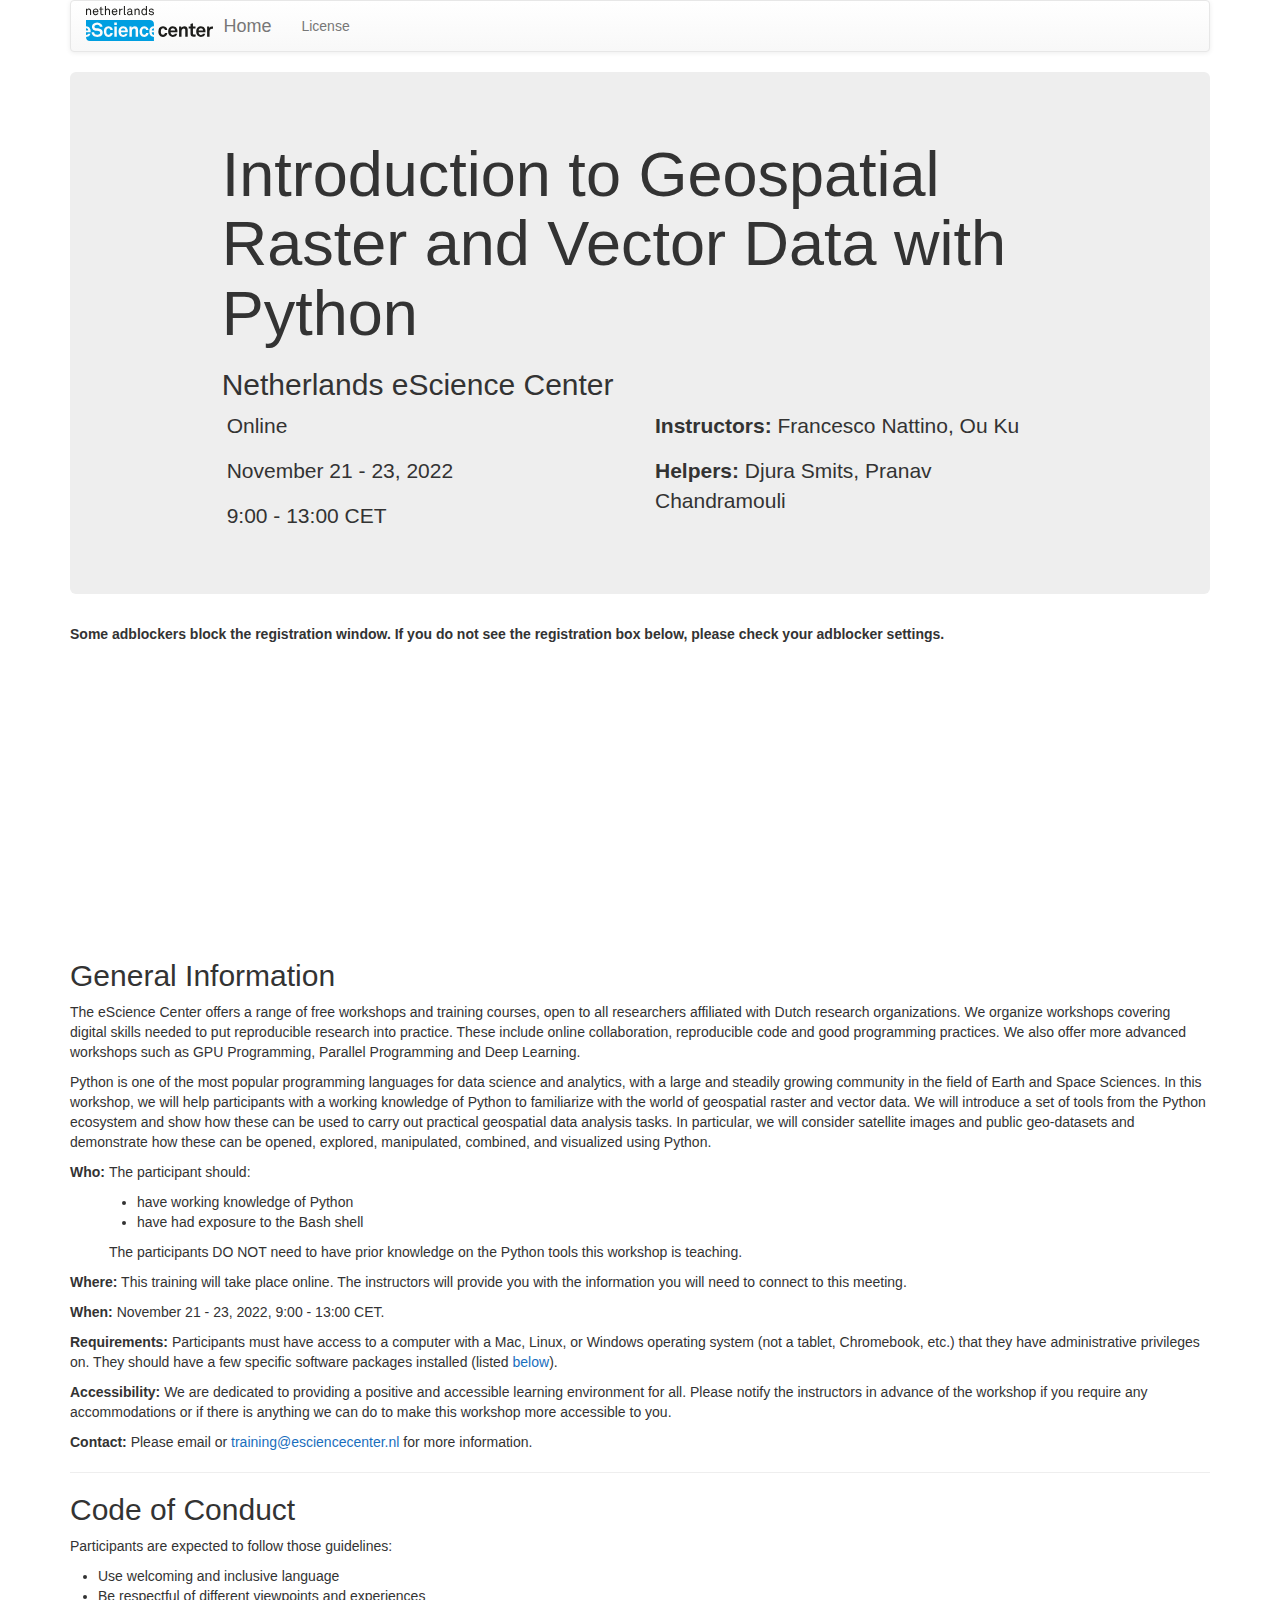
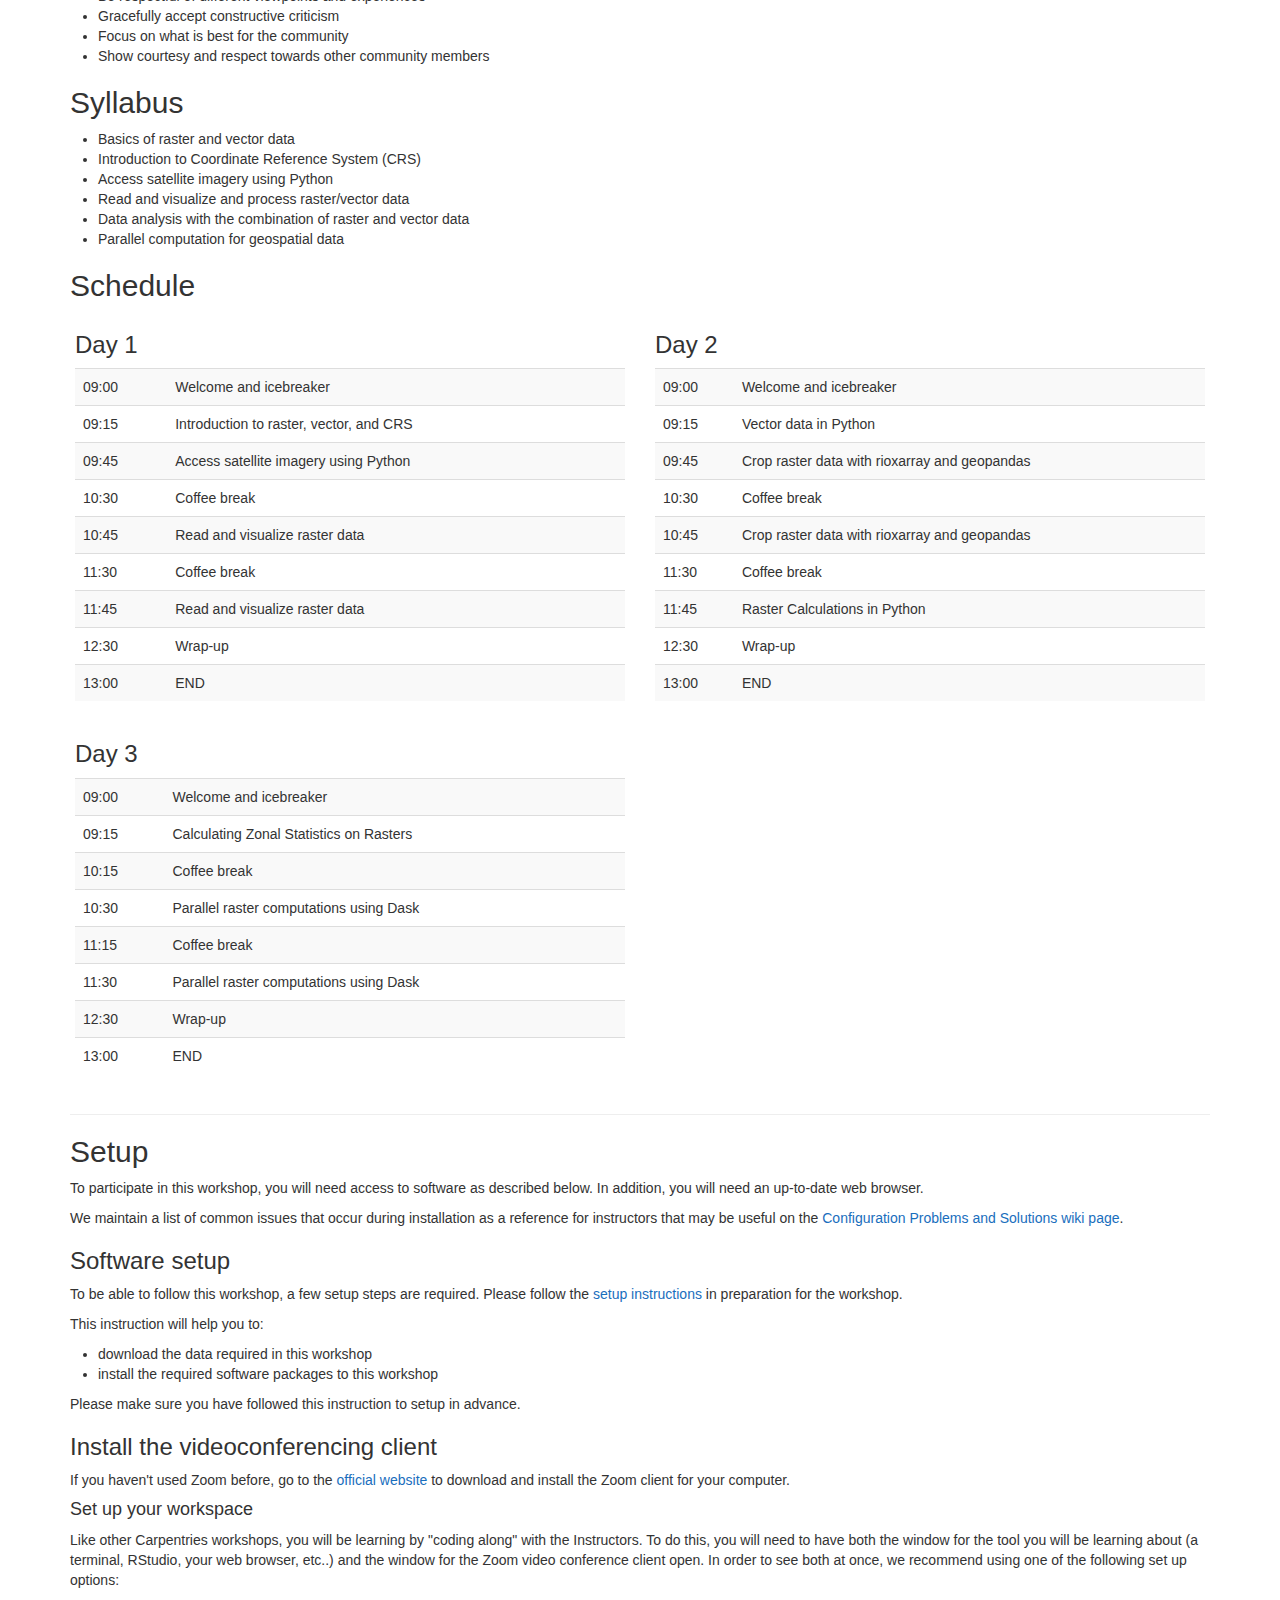
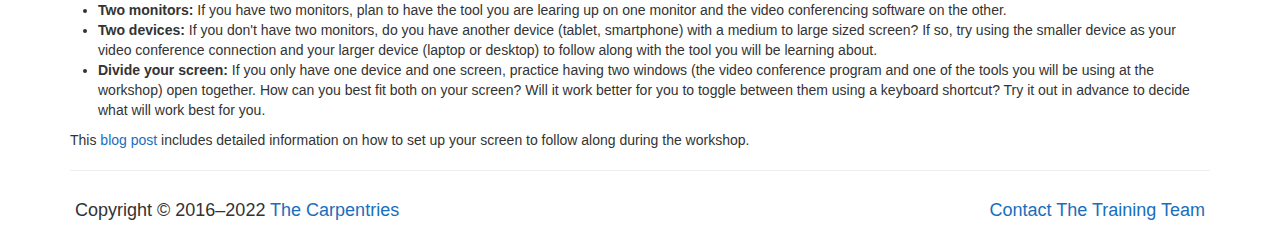
<file: index.html>
<!doctype html>
<html lang="en">
  <head>

    <meta name="slug" content="2022-11-21-dc-geospatial" />
    <meta name="startdate" content="2022-11-20T23:00:00Z" />
    <meta name="enddate" content="2022-11-22T23:00:00Z" />
    <meta name="humandate" content="November 21 - 23, 2022" />
    <meta name="country" content="NA" />
    <meta name="venue" content="Netherlands eScience Center (online)" />
    <meta name="address" content="online" />
    <meta name="latlng" content="NA,NA" />
    <meta name="language" content="" />
    <meta name="eventbrite" content="" />
    <meta name="instructor" content="Francesco Nattino, Ou Ku" />
    <meta name="helper" content="Djura Smits, Pranav Chandramouli" />
    <meta name="contact" content="training@esciencecenter.nl" />
    <meta name="carpentry" content="ds" />

    <!-- meta "search-domain" used for google site search function google_search() -->
    <meta name="search-domain" value="">

    

    <meta charset="utf-8">
    <meta http-equiv="X-UA-Compatible" content="IE=edge">
    <meta http-equiv="last-modified" content="2022-11-09 10:31:23 +0000">
    <meta name="viewport" content="width=device-width, initial-scale=1">
    <link rel="stylesheet" type="text/css" href="./assets/css/bootstrap.css" />

    <link rel="stylesheet" type="text/css" href="./assets/css/bootstrap-theme.css" />
    <link rel="stylesheet" type="text/css" href="./assets/css/lesson.css" />

    





    <!-- Favicons for everyone -->
    <link rel="apple-touch-icon-precomposed" sizes="57x57" href="./assets/favicons/ds/apple-touch-icon-57x57.png" />
    <link rel="apple-touch-icon-precomposed" sizes="114x114" href="./assets/favicons/ds/apple-touch-icon-114x114.png" />
    <link rel="apple-touch-icon-precomposed" sizes="72x72" href="./assets/favicons/ds/apple-touch-icon-72x72.png" />
    <link rel="apple-touch-icon-precomposed" sizes="144x144" href="./assets/favicons/ds/apple-touch-icon-144x144.png" />
    <link rel="apple-touch-icon-precomposed" sizes="60x60" href="./assets/favicons/ds/apple-touch-icon-60x60.png" />
    <link rel="apple-touch-icon-precomposed" sizes="120x120" href="./assets/favicons/ds/apple-touch-icon-120x120.png" />
    <link rel="apple-touch-icon-precomposed" sizes="76x76" href="./assets/favicons/ds/apple-touch-icon-76x76.png" />
    <link rel="apple-touch-icon-precomposed" sizes="152x152" href="./assets/favicons/ds/apple-touch-icon-152x152.png" />
    <link rel="icon" type="image/png" href="./assets/favicons/ds/favicon-196x196.png" sizes="196x196" />
    <link rel="icon" type="image/png" href="./assets/favicons/ds/favicon-96x96.png" sizes="96x96" />
    <link rel="icon" type="image/png" href="./assets/favicons/ds/favicon-32x32.png" sizes="32x32" />
    <link rel="icon" type="image/png" href="./assets/favicons/ds/favicon-16x16.png" sizes="16x16" />
    <link rel="icon" type="image/png" href="./assets/favicons/ds/favicon-128.png" sizes="128x128" />
    <meta name="application-name" content="Digital Skills - Introduction to Geospatial Raster and Vector Data with Python"/>
    <meta name="msapplication-TileColor" content="#FFFFFF" />
    <meta name="msapplication-TileImage" content="./assets/favicons/ds/mstile-144x144.png" />
    <meta name="msapplication-square70x70logo" content="./assets/favicons/ds/mstile-70x70.png" />
    <meta name="msapplication-square150x150logo" content="./assets/favicons/ds/mstile-150x150.png" />
    <meta name="msapplication-wide310x150logo" content="./assets/favicons/ds/mstile-310x150.png" />
    <meta name="msapplication-square310x310logo" content="./assets/favicons/ds/mstile-310x310.png" />


    <!-- HTML5 shim and Respond.js for IE8 support of HTML5 elements and media queries -->
    <!-- WARNING: Respond.js doesn't work if you view the page via file:// -->
    <!--[if lt IE 9]>
	<script src="https://oss.maxcdn.com/html5shiv/3.7.2/html5shiv.min.js"></script>
	<script src="https://oss.maxcdn.com/respond/1.4.2/respond.min.js"></script>
	<![endif]-->
    <title>Netherlands eScience Center: November 21 - 23, 2022</title>
  </head>
  <body>
    <div class="container">
      

















  
  











<nav class="navbar navbar-default">
  <div class="container-fluid">
    <div class="navbar-header">
      <button type="button" class="navbar-toggle collapsed" data-toggle="collapse" data-target="#bs-example-navbar-collapse-1" aria-expanded="false">
        <span class="sr-only">Toggle navigation</span>
        <span class="icon-bar"></span>
        <span class="icon-bar"></span>
        <span class="icon-bar"></span>
      </button>

      
      <a href="https://www.esciencecenter.nl/" class="pull-left">
        <img class="navbar-logo" src="./assets/img/netherlands-escience-center-logo-RGB.svg" alt="The Netherlands eScience Center logo" />
      </a>
      

      
      <a class="navbar-brand" href="./">Home</a>

    </div>
    <div class="collapse navbar-collapse" id="bs-example-navbar-collapse-1">
      <ul class="nav navbar-nav">

	
        

        

	
	

	
        
        <li><a href="https://esciencecenter-digital-skills.github.io/license">License</a></li>
        
      </ul>
    </div>
  </div>
</nav>

      






<div class="jumbotron">
  <div class="row">
    <div class="col-md-10 col-md-offset-1">
      
      <h1>Introduction to Geospatial Raster and Vector Data with Python</h1>
      
      <h2>Netherlands eScience Center</h2>
      <div class="row">
        <div class="col-md-6">
          
          <p>Online</p>
          
          <p>November 21 - 23, 2022</p>
          <p>9:00 - 13:00 CET</p>
        </div>
        <div class="col-md-6">
          <p>
          <strong>Instructors:</strong>
          
          Francesco Nattino, Ou Ku
          
          </p>
          
          <p>
          <strong>Helpers:</strong>
          Djura Smits, Pranav Chandramouli
          </p>
          
        </div>
      </div>
    </div>
  </div>
</div>


<p><strong>Some adblockers block the registration window. If you do not see the
  registration box below, please check your adblocker settings.</strong></p>
<iframe src="https://www.eventbrite.com/tickets-external?eid=438879358977&amp;ref=etckt" frameborder="0" width="100%" height="280px" scrolling="auto">
</iframe>

<h2 id="general">General Information</h2>

<p>The eScience Center offers a range of free workshops and training courses, open to all researchers affiliated with Dutch research organizations. We organize workshops covering digital skills needed to put reproducible research into practice. These include online collaboration, reproducible code and good programming practices. We also offer more advanced workshops such as GPU Programming, Parallel Programming and Deep Learning.</p>

<p>Python is one of the most popular programming languages for data science and analytics, with a large and steadily growing community in the field of Earth and Space Sciences. In this workshop, we will help participants with a working knowledge of Python to familiarize with the world of geospatial raster and vector data. We will introduce a set of tools from the Python ecosystem and show how these can be used to carry out practical geospatial data analysis tasks. In particular, we will consider satellite images and public geo-datasets and demonstrate how these can be opened, explored, manipulated, combined, and visualized using Python.</p>

<div style="display: flex"><div>
     <strong>Who:&nbsp;</strong>
     </div>
     <div>
    <p>The participant should:</p>
    <ul>
      <li>have working knowledge of Python</li>
      <li>have had exposure to the Bash shell</li>
    </ul>

    <p>The participants DO NOT need to have prior knowledge on the Python tools this workshop is teaching.</p>
  </div></div>

<p id="where">
  <strong>Where:</strong> This training will take place online.
  The instructors will provide you with the information you will need to connect to this meeting.
</p>

<p id="when">
  <strong>When:</strong>
  
    November 21 - 23, 2022, 9:00 - 13:00 CET.
  
</p>

<p id="requirements">
  <strong>Requirements:</strong>
  
    Participants must have access to a computer with a
    Mac, Linux, or Windows operating system (not a tablet, Chromebook, etc.) that they have administrative privileges on.
  
  They should have a few specific software packages installed (listed <a href="#setup">below</a>).
</p>

<p id="accessibility">
  <strong>Accessibility:</strong>

  We are dedicated to providing a positive and accessible learning environment for all. Please
  notify the instructors in advance of the workshop if you require any accommodations or if there is
  anything we can do to make this workshop more accessible to you.
</p>

<p id="contact">
  <strong>Contact:</strong>
  Please email
  
  
  
  or
  
  <a href="mailto:training@esciencecenter.nl">training@esciencecenter.nl</a>
  
  
  for more information.
</p>

<hr />

<h2 id="code-of-conduct">Code of Conduct</h2>

<p>
Participants are expected to follow those guidelines:
<ul>
  <li>Use welcoming and inclusive language</li>
  <li>Be respectful of different viewpoints and experiences</li>
  <li>Gracefully accept constructive criticism</li>
  <li>Focus on what is best for the community</li>
  <li>Show courtesy and respect towards other community members</li>
</ul>
</p>

<h2 id="syllabus">Syllabus</h2>
<ul>
  <li>Basics of raster and vector data</li>
  <li>Introduction to Coordinate Reference System (CRS)</li>
  <li>Access satellite imagery using Python</li>
  <li>Read and visualize and process raster/vector data</li>
  <li>Data analysis with the combination of raster and vector data</li>
  <li>Parallel computation for geospatial data</li>
</ul>

<h2 id="schedule">Schedule</h2>

<div class="row">
  <div class="col-md-6">
    <h3>Day 1</h3>
    <table class="table table-striped">
      <tr> <td>09:00</td> <td>Welcome and icebreaker </td> </tr>
      <tr> <td>09:15</td>  <td>Introduction to raster, vector, and CRS </td> </tr>
      <tr> <td>09:45</td>  <td>Access satellite imagery using Python</td> </tr>
      <tr> <td>10:30</td>  <td>Coffee break</td> </tr>
      <tr> <td>10:45</td>  <td>Read and visualize raster data</td> </tr>
      <tr> <td>11:30</td>  <td>Coffee break</td> </tr>
      <tr> <td>11:45</td>  <td>Read and visualize raster data</td> </tr>
      <tr> <td>12:30</td>  <td>Wrap-up</td> </tr>
      <tr> <td>13:00</td>  <td>END</td> </tr>
    </table>
  </div>
  <div class="col-md-6">
    <h3>Day 2</h3>
    <table class="table table-striped">
      <tr> <td>09:00</td>  <td>Welcome and icebreaker</td> </tr>
      <tr> <td>09:15</td>  <td>Vector data in Python</td> </tr>
      <tr> <td>09:45</td>  <td>Crop raster data with rioxarray and geopandas</td> </tr>
      <tr> <td>10:30</td>  <td>Coffee break</td> </tr>
      <tr> <td>10:45</td>  <td>Crop raster data with rioxarray and geopandas</td> </tr>
      <tr> <td>11:30</td>  <td>Coffee break</td> </tr>
      <tr> <td>11:45</td>  <td>Raster Calculations in Python</td> </tr>
      <tr> <td>12:30</td>  <td>Wrap-up</td> </tr>
      <tr> <td>13:00</td>  <td>END</td> </tr>
    </table>
  </div>
  <div class="col-md-6">
    <h3>Day 3</h3>
    <table class="table table-striped">
      <tr> <td>09:00</td>  <td>Welcome and icebreaker</td> </tr>
      <tr> <td>09:15</td>  <td>Calculating Zonal Statistics on Rasters</td> </tr>
      <tr> <td>10:15</td>  <td>Coffee break</td> </tr>
      <tr> <td>10:30</td>  <td>Parallel raster computations using Dask</td> </tr>
      <tr> <td>11:15</td>  <td>Coffee break</td> </tr>
      <tr> <td>11:30</td>  <td>Parallel raster computations using Dask</td> </tr>
      <tr> <td>12:30</td>  <td>Wrap-up</td> </tr>
      <tr> <td>13:00</td>  <td>END</td> </tr>
    </table>
  </div>
</div>

<hr />

<h2 id="setup">Setup</h2>

<p>
  To participate in
  
  this
  
  workshop,
  you will need access to software as described below.
  In addition, you will need an up-to-date web browser.
</p>
<p>
  We maintain a list of common issues that occur during installation as a reference for instructors
  that may be useful on the
  <a href="https://github.com/swcarpentry/workshop-template/wiki/Configuration-Problems-and-Solutions">Configuration Problems and Solutions wiki page</a>.
</p>

<h3 id="software-setup">Software setup</h3>

<!-- If the setup instructions need to change, please file an issue here: https://github.com/carpentries-incubator/geospatial-python/issues -->
<p>To be able to follow this workshop, a few setup steps are required. Please follow the <a href="https://carpentries-incubator.github.io/geospatial-python/setup.html">setup instructions</a> in preparation for the workshop.</p>

<p>This instruction will help you to:</p>
<ul>
  <li>download the data required in this workshop</li>
  <li>install the required software packages to this workshop</li>
</ul>

<p>Please make sure you have followed this instruction to setup in advance.</p>

<h3 id="videoconferencing">Install the videoconferencing client</h3>

<p>
  If you haven't used Zoom before, go to the
  <a href="https://zoom.us/download">official website</a>
  to download and install the Zoom client for your computer.
</p>

<h4>Set up your workspace</h4>

<p>
  Like other Carpentries workshops,
  you will be learning by "coding along" with the Instructors.
  To do this, you will need to have both the window for the tool
  you will be learning about (a terminal, RStudio, your web browser, etc..)
  and the window for the Zoom video conference client open.
  In order to see both at once,
  we recommend using one of the following set up options:
  <ul>
    <li><strong>Two monitors:</strong> If you have two monitors,
      plan to have the tool you are learing up on one monitor and
      the video conferencing software on the other.</li>
    <li><strong>Two devices:</strong> If you don't have two monitors,
      do you have another device (tablet, smartphone) with a medium to large
      sized screen? If so, try using the smaller device as your video
      conference connection and your larger device (laptop or desktop)
      to follow along with the tool you will be learning about.</li>
    <li><strong>Divide your screen:</strong> If you only have one device
      and one screen, practice having two windows
      (the video conference program and one of the tools you will be using
      at the workshop) open together.
      How can you best fit both on your screen?
      Will it work better for you to toggle between them
      using a keyboard shortcut?
      Try it out in advance to decide what will work best for you.</li>
  </ul>
  This <a href="https://carpentries.org/blog/2020/06/online-workshop-logistics-and_screen-layouts/" target="_blank">blog post</a> includes detailed information on how to set up your screen to follow along during the workshop.
</p>


      


<footer>
  <hr/>
  <div class="row">
    <div class="col-md-6" align="left">
      <h4>
	Copyright &copy; 2016–2022
	
        <a href="https://carpentries.org/">The Carpentries</a>
	
      </h4>
    </div>
    <div class="col-md-6" align="right">
      <h4>
        
        <a href="mailto:training@esciencecenter.nl">Contact The Training Team</a>
        
      </h4>
    </div>
  </div>
</footer>

    </div>
    


<script src="./assets/js/jquery.min.js"></script>
<script src="./assets/js/bootstrap.min.js"></script>
<script src="./assets/js/lesson.js"></script>

<script>
/* Based on https://stackoverflow.com/a/30894829/1802726 */
var show_instructions = function() {
     //set all nav tabs to inactive
    $('.nav-tabs li').removeClass('active');

    //get all nav tabs matching the os and set to active
    $('.nav-tabs li a[href*="'+localStorage.os+'"]').closest('li').addClass('active');

    //set all tabs to inactive
    $('.tab-pane').removeClass('active');

    //get all tabs matching the os and set to active
    $('.tab-pane[id*="'+localStorage.os+'"]').addClass('active');
}

if (typeof(Storage) !== "undefined") {
    if (localStorage.os == "undefined") {
        localStorage.os = "windows";
    }
    show_instructions();
} else {
    console.log("No localStorage");
}

/* Based on https://stackoverflow.com/a/30894829/1802726 */
$('.nav-tabs li a').click(function(){
    //get selected os
    localStorage.os = $(this)[0].dataset.os;
    show_instructions();
});

  // detect misssing iframe for Eventbrite
  $(document).ready(function(){
      if ($('iframe').height() == 0) {
          $('iframe').before('<p>Looks like your adblocker blocked the registration window. Please navigate to <a href="https://www.eventbrite.com/tickets-external?eid=&ref=etckt">https://www.eventbrite.com/tickets-external?eid=&ref=etckt</a> to register.</p>');
      }
  });

  // hide alerts when site is rendered on carpentries.github.io
  $(document).ready(function() {
      if (location.href.startsWith("https://carpentries.github.io/workshop-template/")) {
          $("div.alert").hide();
      }
  });

</script>

  </body>
</html>
</file>
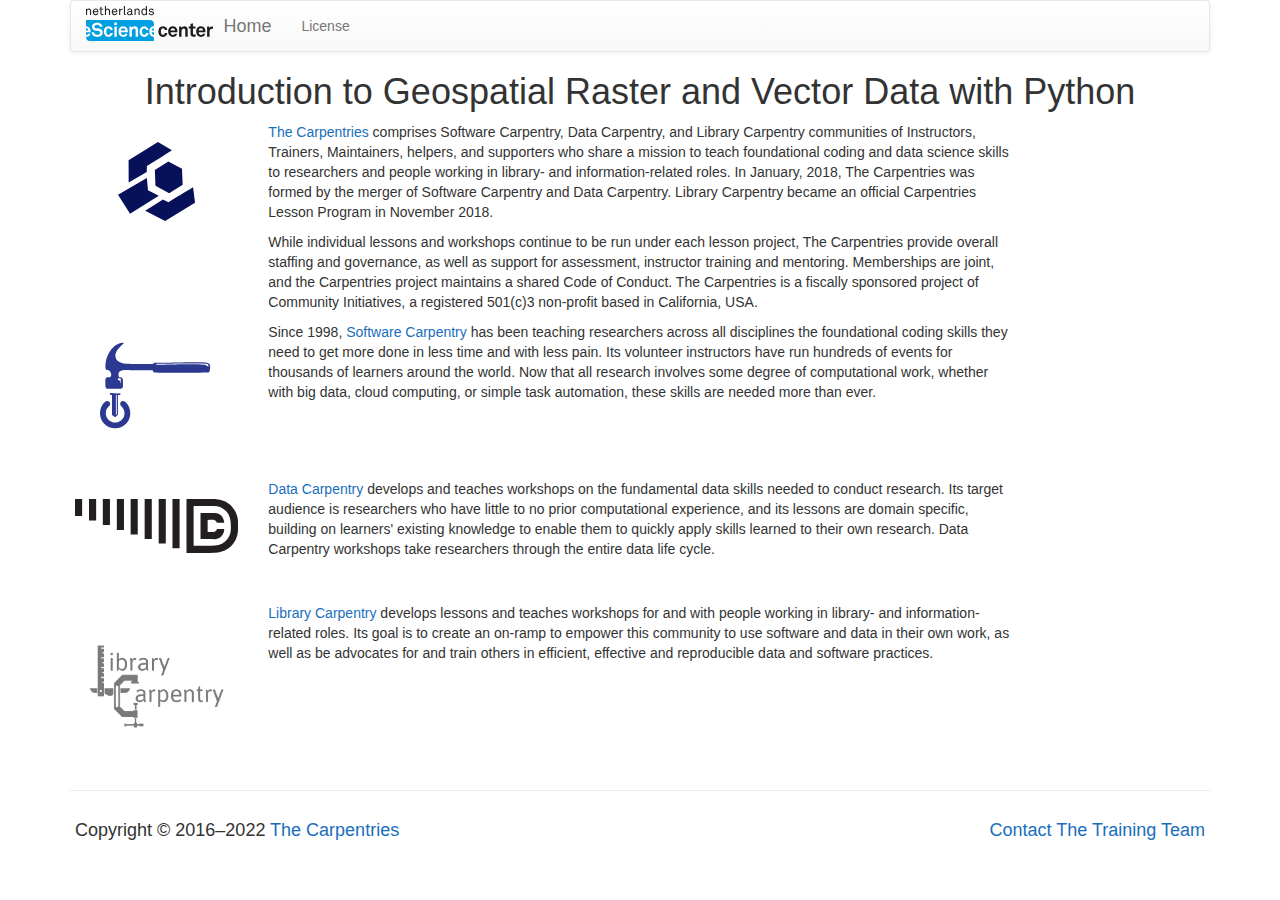
<file: about/index.html>
<!doctype html>
<html lang="en">
  <head>
    <meta charset="utf-8">
    <meta http-equiv="X-UA-Compatible" content="IE=edge">
    <meta http-equiv="last-modified" content="2022-11-09 10:31:23 +0000">
    <meta name="viewport" content="width=device-width, initial-scale=1">
    <!-- meta "search-domain" used for google site search function google_search() -->
    <meta name="search-domain" value="">
    <link rel="stylesheet" type="text/css" href="../assets/css/bootstrap.css" />
    <link rel="stylesheet" type="text/css" href="../assets/css/bootstrap-theme.css" />
    <link rel="stylesheet" type="text/css" href="../assets/css/lesson.css" />
    <link rel="stylesheet" type="text/css" href="../assets/css/syntax.css" />
    <link rel="license" href="#license-info" />

    





    <!-- Favicons for everyone -->
    <link rel="apple-touch-icon-precomposed" sizes="57x57" href="../assets/favicons/ds/apple-touch-icon-57x57.png" />
    <link rel="apple-touch-icon-precomposed" sizes="114x114" href="../assets/favicons/ds/apple-touch-icon-114x114.png" />
    <link rel="apple-touch-icon-precomposed" sizes="72x72" href="../assets/favicons/ds/apple-touch-icon-72x72.png" />
    <link rel="apple-touch-icon-precomposed" sizes="144x144" href="../assets/favicons/ds/apple-touch-icon-144x144.png" />
    <link rel="apple-touch-icon-precomposed" sizes="60x60" href="../assets/favicons/ds/apple-touch-icon-60x60.png" />
    <link rel="apple-touch-icon-precomposed" sizes="120x120" href="../assets/favicons/ds/apple-touch-icon-120x120.png" />
    <link rel="apple-touch-icon-precomposed" sizes="76x76" href="../assets/favicons/ds/apple-touch-icon-76x76.png" />
    <link rel="apple-touch-icon-precomposed" sizes="152x152" href="../assets/favicons/ds/apple-touch-icon-152x152.png" />
    <link rel="icon" type="image/png" href="../assets/favicons/ds/favicon-196x196.png" sizes="196x196" />
    <link rel="icon" type="image/png" href="../assets/favicons/ds/favicon-96x96.png" sizes="96x96" />
    <link rel="icon" type="image/png" href="../assets/favicons/ds/favicon-32x32.png" sizes="32x32" />
    <link rel="icon" type="image/png" href="../assets/favicons/ds/favicon-16x16.png" sizes="16x16" />
    <link rel="icon" type="image/png" href="../assets/favicons/ds/favicon-128.png" sizes="128x128" />
    <meta name="application-name" content="Digital Skills - Introduction to Geospatial Raster and Vector Data with Python"/>
    <meta name="msapplication-TileColor" content="#FFFFFF" />
    <meta name="msapplication-TileImage" content="../assets/favicons/ds/mstile-144x144.png" />
    <meta name="msapplication-square70x70logo" content="../assets/favicons/ds/mstile-70x70.png" />
    <meta name="msapplication-square150x150logo" content="../assets/favicons/ds/mstile-150x150.png" />
    <meta name="msapplication-wide310x150logo" content="../assets/favicons/ds/mstile-310x150.png" />
    <meta name="msapplication-square310x310logo" content="../assets/favicons/ds/mstile-310x310.png" />


    <!-- HTML5 shim and Respond.js for IE8 support of HTML5 elements and media queries -->
    <!-- WARNING: Respond.js doesn't work if you view the page via file:// -->
    <!--[if lt IE 9]>
	<script src="https://oss.maxcdn.com/html5shiv/3.7.2/html5shiv.min.js"></script>
	<script src="https://oss.maxcdn.com/respond/1.4.2/respond.min.js"></script>
	<![endif]-->

  <title>
  Introduction to Geospatial Raster and Vector Data with Python
  </title>  

  </head>
  <body>

    



    <div class="container">
      

















  
  











<nav class="navbar navbar-default">
  <div class="container-fluid">
    <div class="navbar-header">
      <button type="button" class="navbar-toggle collapsed" data-toggle="collapse" data-target="#bs-example-navbar-collapse-1" aria-expanded="false">
        <span class="sr-only">Toggle navigation</span>
        <span class="icon-bar"></span>
        <span class="icon-bar"></span>
        <span class="icon-bar"></span>
      </button>

      
      <a href="https://www.esciencecenter.nl/" class="pull-left">
        <img class="navbar-logo" src="../assets/img/netherlands-escience-center-logo-RGB.svg" alt="The Netherlands eScience Center logo" />
      </a>
      

      
      <a class="navbar-brand" href="../">Home</a>

    </div>
    <div class="collapse navbar-collapse" id="bs-example-navbar-collapse-1">
      <ul class="nav navbar-nav">

	
        

        

	
	

	
        
        <li><a href="https://esciencecenter-digital-skills.github.io/license">License</a></li>
        
      </ul>
    </div>
  </div>
</nav>



















<h1 class="maintitle">Introduction to Geospatial Raster and Vector Data with Python</h1>



<article>

<div class="row">
  <div class="col-md-2" align="center">
    <a href="https://carpentries.org/"><img src="../assets/img/cp-logo-blue.svg" alt="The Carpentries logo" /></a>
  </div>
  <div class="col-md-8">
    <p><a href="https://carpentries.org/">The Carpentries</a> comprises
    Software Carpentry, Data Carpentry, and Library Carpentry communities of Instructors, Trainers,
    Maintainers, helpers, and supporters who share a mission to teach
    foundational coding and data science skills to researchers and people 
    working in library- and information-related roles. In January,
    2018, The Carpentries was formed by the merger of Software Carpentry and
    Data Carpentry. Library Carpentry became an official Carpentries Lesson Program 
    in November 2018.</p>


    <p>While individual lessons and workshops continue to be run under each
    lesson project, The Carpentries provide overall staffing and governance, as
    well as support for assessment, instructor training and mentoring.
    Memberships are joint, and the Carpentries project maintains a shared Code
    of Conduct. The Carpentries is a fiscally sponsored project of Community
    Initiatives, a registered 501(c)3 non-profit based in California, USA.</p>
  </div>
</div>
<div class="row">
  <div class="col-md-2" align="center">
    <a href="https://software-carpentry.org"><img src="../assets/img/swc-icon-blue.svg" alt="Software Carpentry logo" /></a>
  </div>
  <div class="col-md-8">
     <p>Since 1998, <a href="https://software-carpentry.org">Software Carpentry</a> has
    been teaching researchers across all disciplines the foundational coding
    skills they need to get more done in less time and with less pain. Its
    volunteer instructors have run hundreds of events for thousands of learners
    around the world. Now that all research involves some degree of
    computational work, whether with big data, cloud computing, or simple task
    automation, these skills are needed more than ever.</p>
  </div>
</div>
<p><br /></p>
<div class="row">
  <div class="col-md-2" align="center">
    <a href="https://datacarpentry.org"><img src="../assets/img/dc-icon-black.svg" alt="Data Carpentry logo" /></a>
  </div>
  <div class="col-md-8">
    <p><a href="https://datacarpentry.org">Data Carpentry</a> develops and teaches
    workshops on the fundamental data skills needed to conduct research. Its
    target audience is researchers who have little to no prior computational
    experience, and its lessons are domain specific, building on learners'
    existing knowledge to enable them to quickly apply skills learned to their
    own research. Data Carpentry workshops take researchers through the entire
    data life cycle.</p>
  </div>
</div>
<p><br /></p>
<div class="row">
  <div class="col-md-2" align="center">
    <a href="https://librarycarpentry.org/"><img src="../assets/img/lc-icon-black.png" alt="Library Carpentry logo" /></a>
  </div>
  <div class="col-md-8">
    <p><a href="https://librarycarpentry.org/">Library Carpentry</a> develops lessons and
    teaches workshops for and with people working in library- and
    information-related roles. Its goal is to create an on-ramp to empower this
    community to use software and data in their own work, as well as be
    advocates for and train others in efficient, effective and reproducible data
    and software practices.</p>
  </div>
</div>


</article>

      
      


<footer>
  <hr/>
  <div class="row">
    <div class="col-md-6" align="left">
      <h4>
	Copyright &copy; 2016–2022
	
        <a href="https://carpentries.org/">The Carpentries</a>
	
      </h4>
    </div>
    <div class="col-md-6" align="right">
      <h4>
        
        <a href="mailto:training@esciencecenter.nl">Contact The Training Team</a>
        
      </h4>
    </div>
  </div>
</footer>

      
    </div>
    


<script src="../assets/js/jquery.min.js"></script>
<script src="../assets/js/bootstrap.min.js"></script>
<script src="../assets/js/lesson.js"></script>

<script>
/* Based on https://stackoverflow.com/a/30894829/1802726 */
var show_instructions = function() {
     //set all nav tabs to inactive
    $('.nav-tabs li').removeClass('active');

    //get all nav tabs matching the os and set to active
    $('.nav-tabs li a[href*="'+localStorage.os+'"]').closest('li').addClass('active');

    //set all tabs to inactive
    $('.tab-pane').removeClass('active');

    //get all tabs matching the os and set to active
    $('.tab-pane[id*="'+localStorage.os+'"]').addClass('active');
}

if (typeof(Storage) !== "undefined") {
    if (localStorage.os == "undefined") {
        localStorage.os = "windows";
    }
    show_instructions();
} else {
    console.log("No localStorage");
}

/* Based on https://stackoverflow.com/a/30894829/1802726 */
$('.nav-tabs li a').click(function(){
    //get selected os
    localStorage.os = $(this)[0].dataset.os;
    show_instructions();
});

  // detect misssing iframe for Eventbrite
  $(document).ready(function(){
      if ($('iframe').height() == 0) {
          $('iframe').before('<p>Looks like your adblocker blocked the registration window. Please navigate to <a href="https://www.eventbrite.com/tickets-external?eid=&ref=etckt">https://www.eventbrite.com/tickets-external?eid=&ref=etckt</a> to register.</p>');
      }
  });

  // hide alerts when site is rendered on carpentries.github.io
  $(document).ready(function() {
      if (location.href.startsWith("https://carpentries.github.io/workshop-template/")) {
          $("div.alert").hide();
      }
  });

</script>

  </body>
</html>
</file>
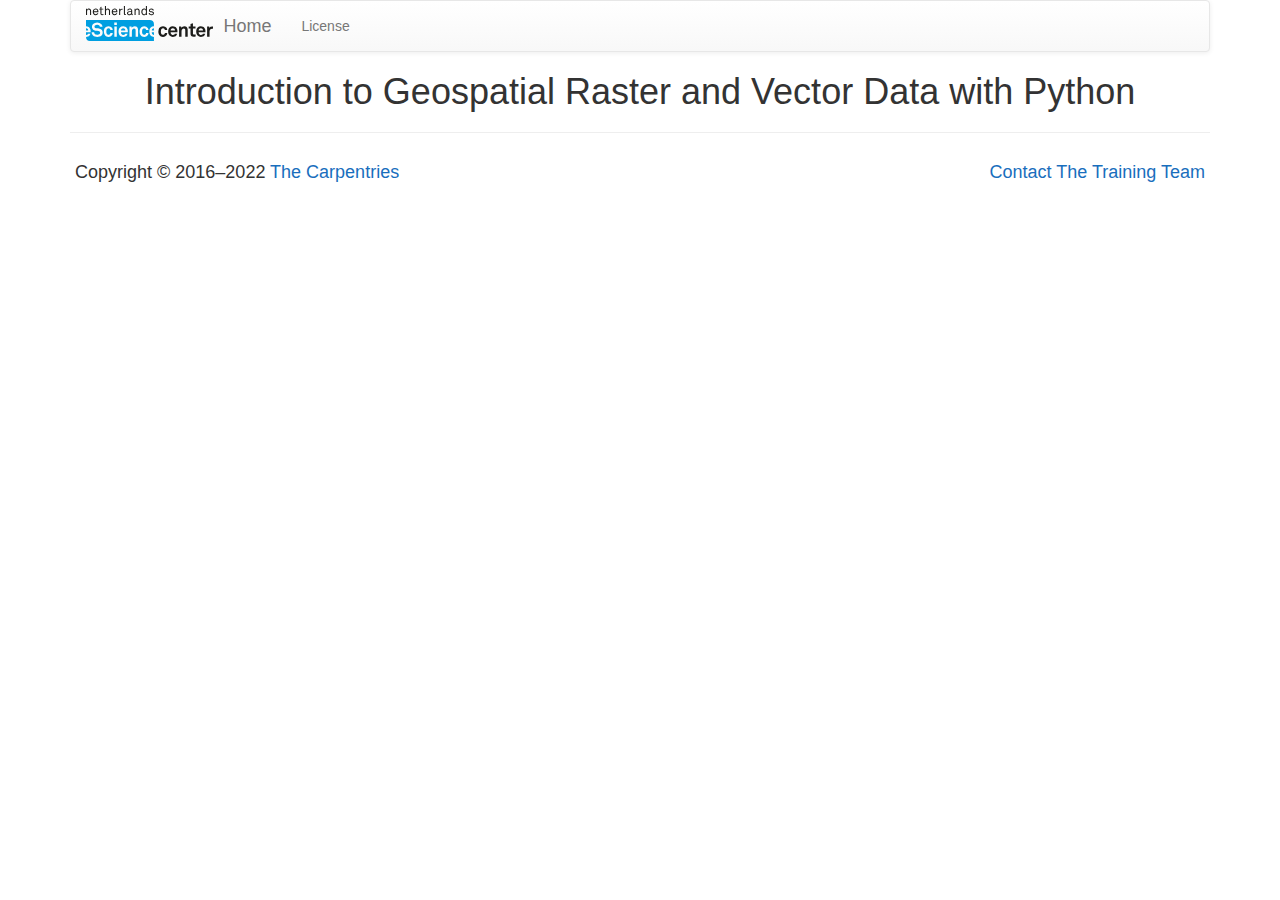
<file: aio/index.html>
<!doctype html>
<html lang="en">
  <head>
    <meta charset="utf-8">
    <meta http-equiv="X-UA-Compatible" content="IE=edge">
    <meta http-equiv="last-modified" content="2022-11-09 10:31:23 +0000">
    <meta name="viewport" content="width=device-width, initial-scale=1">
    <!-- meta "search-domain" used for google site search function google_search() -->
    <meta name="search-domain" value="">
    <link rel="stylesheet" type="text/css" href="../assets/css/bootstrap.css" />
    <link rel="stylesheet" type="text/css" href="../assets/css/bootstrap-theme.css" />
    <link rel="stylesheet" type="text/css" href="../assets/css/lesson.css" />
    <link rel="stylesheet" type="text/css" href="../assets/css/syntax.css" />
    <link rel="license" href="#license-info" />

    





    <!-- Favicons for everyone -->
    <link rel="apple-touch-icon-precomposed" sizes="57x57" href="../assets/favicons/ds/apple-touch-icon-57x57.png" />
    <link rel="apple-touch-icon-precomposed" sizes="114x114" href="../assets/favicons/ds/apple-touch-icon-114x114.png" />
    <link rel="apple-touch-icon-precomposed" sizes="72x72" href="../assets/favicons/ds/apple-touch-icon-72x72.png" />
    <link rel="apple-touch-icon-precomposed" sizes="144x144" href="../assets/favicons/ds/apple-touch-icon-144x144.png" />
    <link rel="apple-touch-icon-precomposed" sizes="60x60" href="../assets/favicons/ds/apple-touch-icon-60x60.png" />
    <link rel="apple-touch-icon-precomposed" sizes="120x120" href="../assets/favicons/ds/apple-touch-icon-120x120.png" />
    <link rel="apple-touch-icon-precomposed" sizes="76x76" href="../assets/favicons/ds/apple-touch-icon-76x76.png" />
    <link rel="apple-touch-icon-precomposed" sizes="152x152" href="../assets/favicons/ds/apple-touch-icon-152x152.png" />
    <link rel="icon" type="image/png" href="../assets/favicons/ds/favicon-196x196.png" sizes="196x196" />
    <link rel="icon" type="image/png" href="../assets/favicons/ds/favicon-96x96.png" sizes="96x96" />
    <link rel="icon" type="image/png" href="../assets/favicons/ds/favicon-32x32.png" sizes="32x32" />
    <link rel="icon" type="image/png" href="../assets/favicons/ds/favicon-16x16.png" sizes="16x16" />
    <link rel="icon" type="image/png" href="../assets/favicons/ds/favicon-128.png" sizes="128x128" />
    <meta name="application-name" content="Digital Skills - Introduction to Geospatial Raster and Vector Data with Python"/>
    <meta name="msapplication-TileColor" content="#FFFFFF" />
    <meta name="msapplication-TileImage" content="../assets/favicons/ds/mstile-144x144.png" />
    <meta name="msapplication-square70x70logo" content="../assets/favicons/ds/mstile-70x70.png" />
    <meta name="msapplication-square150x150logo" content="../assets/favicons/ds/mstile-150x150.png" />
    <meta name="msapplication-wide310x150logo" content="../assets/favicons/ds/mstile-310x150.png" />
    <meta name="msapplication-square310x310logo" content="../assets/favicons/ds/mstile-310x310.png" />


    <!-- HTML5 shim and Respond.js for IE8 support of HTML5 elements and media queries -->
    <!-- WARNING: Respond.js doesn't work if you view the page via file:// -->
    <!--[if lt IE 9]>
	<script src="https://oss.maxcdn.com/html5shiv/3.7.2/html5shiv.min.js"></script>
	<script src="https://oss.maxcdn.com/respond/1.4.2/respond.min.js"></script>
	<![endif]-->

  <title>
  Introduction to Geospatial Raster and Vector Data with Python
  </title>  

  </head>
  <body>

    



    <div class="container">
      

















  
  











<nav class="navbar navbar-default">
  <div class="container-fluid">
    <div class="navbar-header">
      <button type="button" class="navbar-toggle collapsed" data-toggle="collapse" data-target="#bs-example-navbar-collapse-1" aria-expanded="false">
        <span class="sr-only">Toggle navigation</span>
        <span class="icon-bar"></span>
        <span class="icon-bar"></span>
        <span class="icon-bar"></span>
      </button>

      
      <a href="https://www.esciencecenter.nl/" class="pull-left">
        <img class="navbar-logo" src="../assets/img/netherlands-escience-center-logo-RGB.svg" alt="The Netherlands eScience Center logo" />
      </a>
      

      
      <a class="navbar-brand" href="../">Home</a>

    </div>
    <div class="collapse navbar-collapse" id="bs-example-navbar-collapse-1">
      <ul class="nav navbar-nav">

	
        

        

	
	

	
        
        <li><a href="https://esciencecenter-digital-skills.github.io/license">License</a></li>
        
      </ul>
    </div>
  </div>
</nav>



















<h1 class="maintitle">Introduction to Geospatial Raster and Vector Data with Python</h1>



<article>


</article>

      
      


<footer>
  <hr/>
  <div class="row">
    <div class="col-md-6" align="left">
      <h4>
	Copyright &copy; 2016–2022
	
        <a href="https://carpentries.org/">The Carpentries</a>
	
      </h4>
    </div>
    <div class="col-md-6" align="right">
      <h4>
        
        <a href="mailto:training@esciencecenter.nl">Contact The Training Team</a>
        
      </h4>
    </div>
  </div>
</footer>

      
    </div>
    


<script src="../assets/js/jquery.min.js"></script>
<script src="../assets/js/bootstrap.min.js"></script>
<script src="../assets/js/lesson.js"></script>

<script>
/* Based on https://stackoverflow.com/a/30894829/1802726 */
var show_instructions = function() {
     //set all nav tabs to inactive
    $('.nav-tabs li').removeClass('active');

    //get all nav tabs matching the os and set to active
    $('.nav-tabs li a[href*="'+localStorage.os+'"]').closest('li').addClass('active');

    //set all tabs to inactive
    $('.tab-pane').removeClass('active');

    //get all tabs matching the os and set to active
    $('.tab-pane[id*="'+localStorage.os+'"]').addClass('active');
}

if (typeof(Storage) !== "undefined") {
    if (localStorage.os == "undefined") {
        localStorage.os = "windows";
    }
    show_instructions();
} else {
    console.log("No localStorage");
}

/* Based on https://stackoverflow.com/a/30894829/1802726 */
$('.nav-tabs li a').click(function(){
    //get selected os
    localStorage.os = $(this)[0].dataset.os;
    show_instructions();
});

  // detect misssing iframe for Eventbrite
  $(document).ready(function(){
      if ($('iframe').height() == 0) {
          $('iframe').before('<p>Looks like your adblocker blocked the registration window. Please navigate to <a href="https://www.eventbrite.com/tickets-external?eid=&ref=etckt">https://www.eventbrite.com/tickets-external?eid=&ref=etckt</a> to register.</p>');
      }
  });

  // hide alerts when site is rendered on carpentries.github.io
  $(document).ready(function() {
      if (location.href.startsWith("https://carpentries.github.io/workshop-template/")) {
          $("div.alert").hide();
      }
  });

</script>

  </body>
</html>
</file>
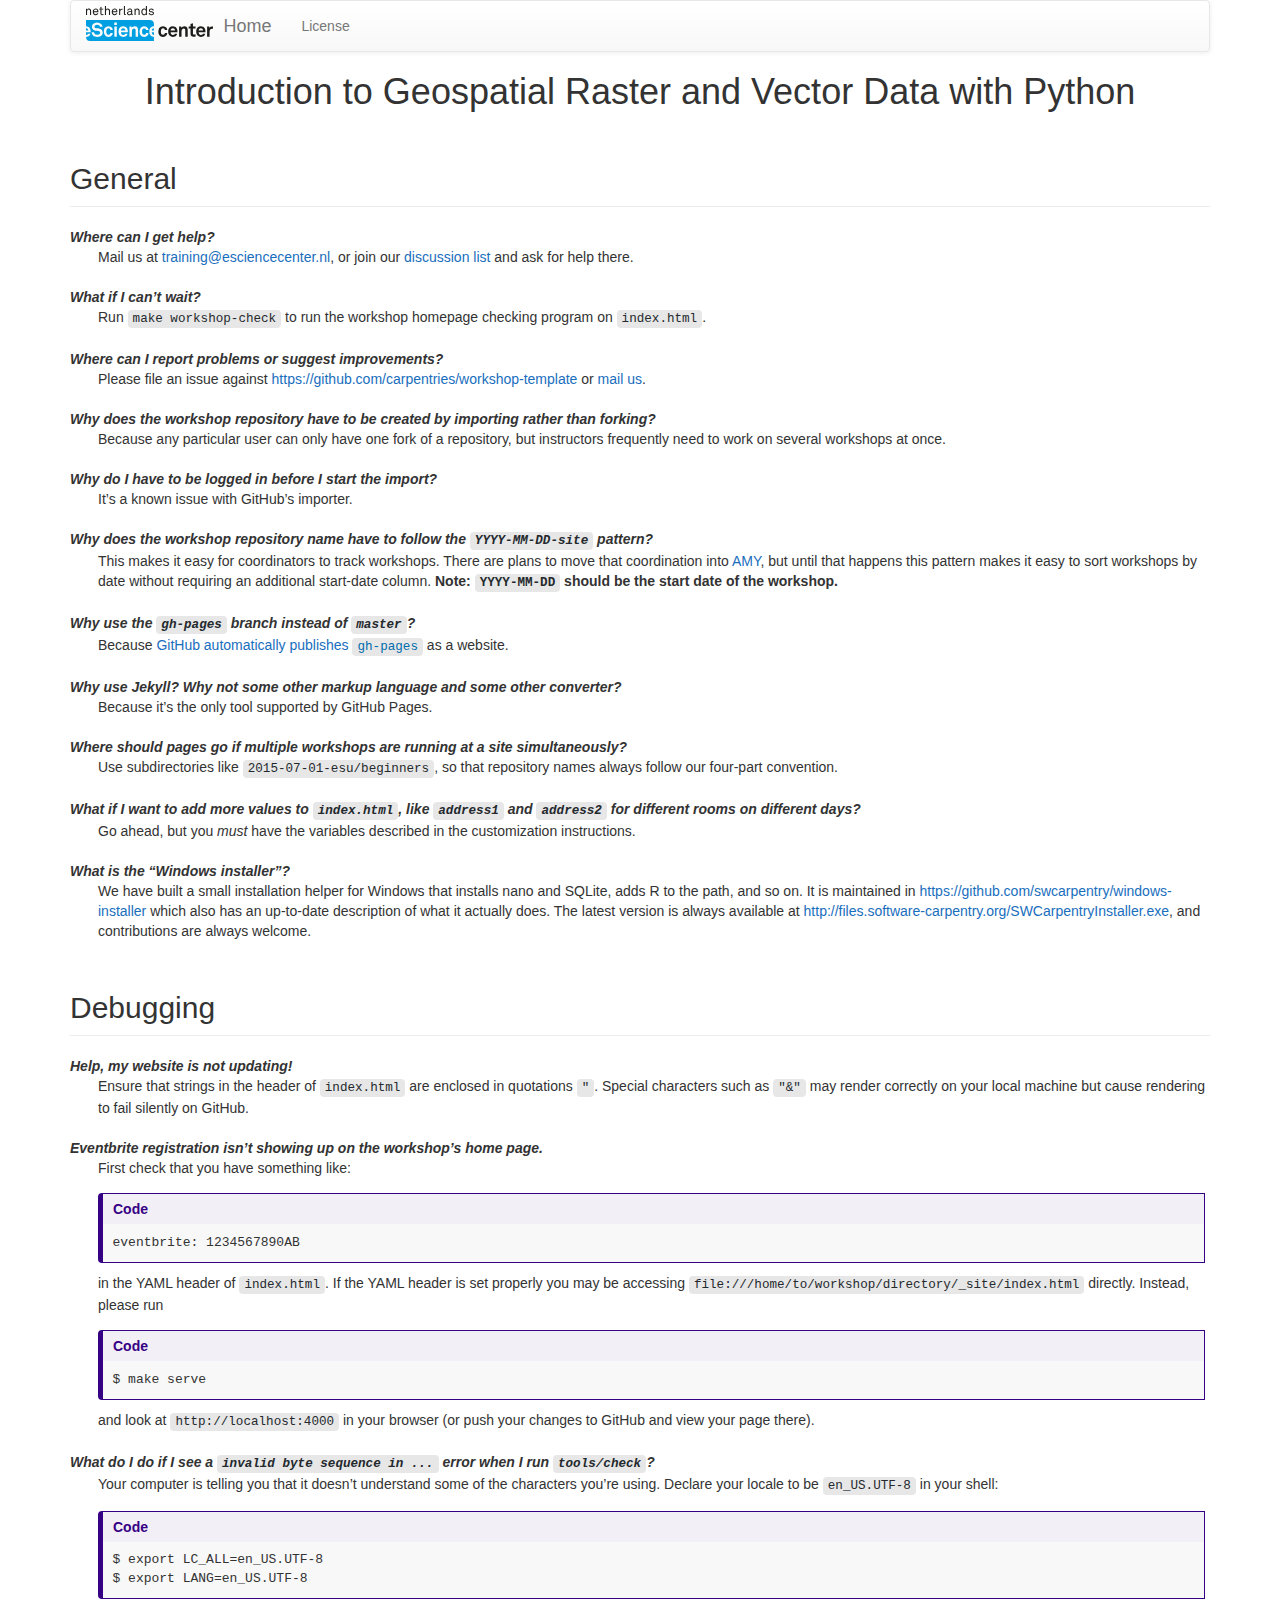
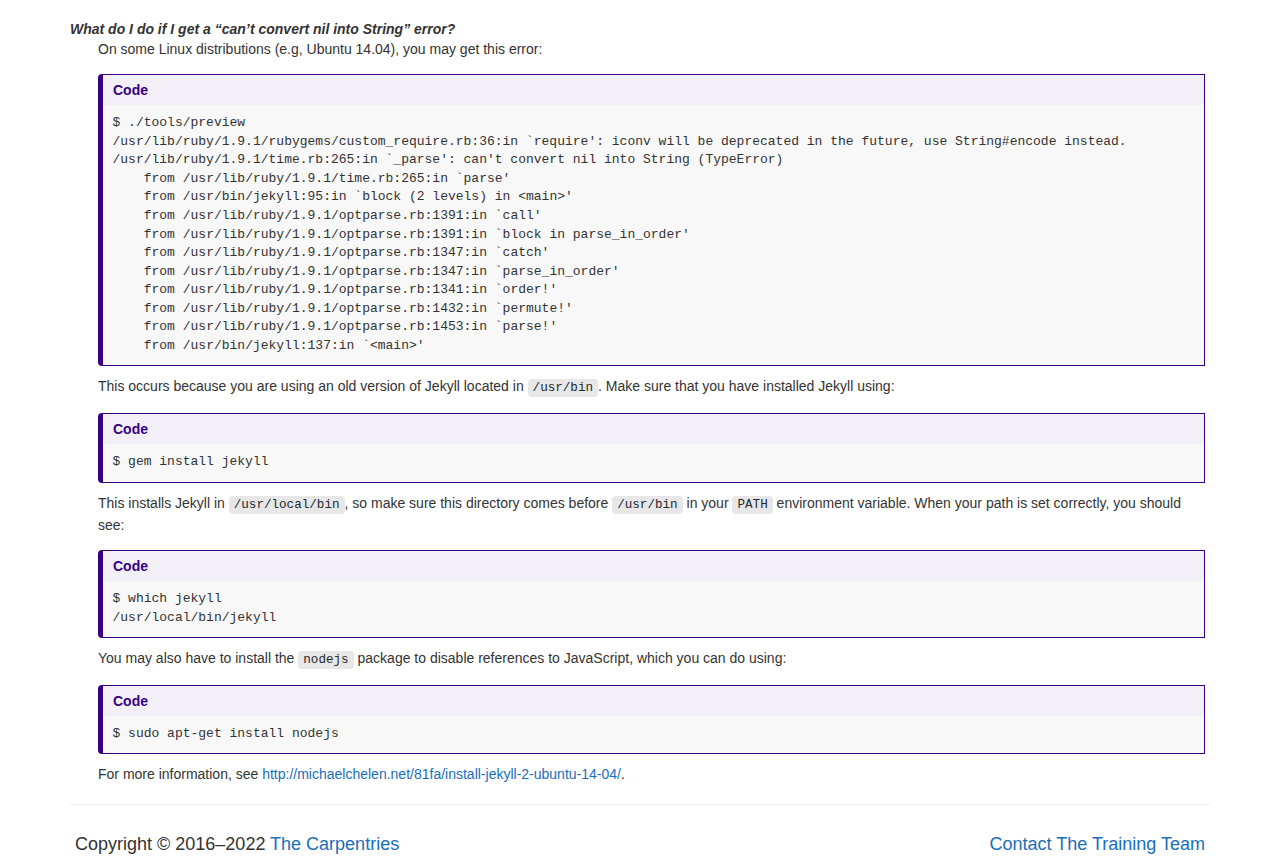
<file: faq/index.html>
<!doctype html>
<html lang="en">
  <head>
    <meta charset="utf-8">
    <meta http-equiv="X-UA-Compatible" content="IE=edge">
    <meta http-equiv="last-modified" content="2022-11-09 10:31:23 +0000">
    <meta name="viewport" content="width=device-width, initial-scale=1">
    <!-- meta "search-domain" used for google site search function google_search() -->
    <meta name="search-domain" value="">
    <link rel="stylesheet" type="text/css" href="../assets/css/bootstrap.css" />
    <link rel="stylesheet" type="text/css" href="../assets/css/bootstrap-theme.css" />
    <link rel="stylesheet" type="text/css" href="../assets/css/lesson.css" />
    <link rel="stylesheet" type="text/css" href="../assets/css/syntax.css" />
    <link rel="license" href="#license-info" />

    





    <!-- Favicons for everyone -->
    <link rel="apple-touch-icon-precomposed" sizes="57x57" href="../assets/favicons/ds/apple-touch-icon-57x57.png" />
    <link rel="apple-touch-icon-precomposed" sizes="114x114" href="../assets/favicons/ds/apple-touch-icon-114x114.png" />
    <link rel="apple-touch-icon-precomposed" sizes="72x72" href="../assets/favicons/ds/apple-touch-icon-72x72.png" />
    <link rel="apple-touch-icon-precomposed" sizes="144x144" href="../assets/favicons/ds/apple-touch-icon-144x144.png" />
    <link rel="apple-touch-icon-precomposed" sizes="60x60" href="../assets/favicons/ds/apple-touch-icon-60x60.png" />
    <link rel="apple-touch-icon-precomposed" sizes="120x120" href="../assets/favicons/ds/apple-touch-icon-120x120.png" />
    <link rel="apple-touch-icon-precomposed" sizes="76x76" href="../assets/favicons/ds/apple-touch-icon-76x76.png" />
    <link rel="apple-touch-icon-precomposed" sizes="152x152" href="../assets/favicons/ds/apple-touch-icon-152x152.png" />
    <link rel="icon" type="image/png" href="../assets/favicons/ds/favicon-196x196.png" sizes="196x196" />
    <link rel="icon" type="image/png" href="../assets/favicons/ds/favicon-96x96.png" sizes="96x96" />
    <link rel="icon" type="image/png" href="../assets/favicons/ds/favicon-32x32.png" sizes="32x32" />
    <link rel="icon" type="image/png" href="../assets/favicons/ds/favicon-16x16.png" sizes="16x16" />
    <link rel="icon" type="image/png" href="../assets/favicons/ds/favicon-128.png" sizes="128x128" />
    <meta name="application-name" content="Digital Skills - Introduction to Geospatial Raster and Vector Data with Python"/>
    <meta name="msapplication-TileColor" content="#FFFFFF" />
    <meta name="msapplication-TileImage" content="../assets/favicons/ds/mstile-144x144.png" />
    <meta name="msapplication-square70x70logo" content="../assets/favicons/ds/mstile-70x70.png" />
    <meta name="msapplication-square150x150logo" content="../assets/favicons/ds/mstile-150x150.png" />
    <meta name="msapplication-wide310x150logo" content="../assets/favicons/ds/mstile-310x150.png" />
    <meta name="msapplication-square310x310logo" content="../assets/favicons/ds/mstile-310x310.png" />


    <!-- HTML5 shim and Respond.js for IE8 support of HTML5 elements and media queries -->
    <!-- WARNING: Respond.js doesn't work if you view the page via file:// -->
    <!--[if lt IE 9]>
	<script src="https://oss.maxcdn.com/html5shiv/3.7.2/html5shiv.min.js"></script>
	<script src="https://oss.maxcdn.com/respond/1.4.2/respond.min.js"></script>
	<![endif]-->

  <title>
  Introduction to Geospatial Raster and Vector Data with Python
  </title>  

  </head>
  <body>

    



    <div class="container">
      

















  
  











<nav class="navbar navbar-default">
  <div class="container-fluid">
    <div class="navbar-header">
      <button type="button" class="navbar-toggle collapsed" data-toggle="collapse" data-target="#bs-example-navbar-collapse-1" aria-expanded="false">
        <span class="sr-only">Toggle navigation</span>
        <span class="icon-bar"></span>
        <span class="icon-bar"></span>
        <span class="icon-bar"></span>
      </button>

      
      <a href="https://www.esciencecenter.nl/" class="pull-left">
        <img class="navbar-logo" src="../assets/img/netherlands-escience-center-logo-RGB.svg" alt="The Netherlands eScience Center logo" />
      </a>
      

      
      <a class="navbar-brand" href="../">Home</a>

    </div>
    <div class="collapse navbar-collapse" id="bs-example-navbar-collapse-1">
      <ul class="nav navbar-nav">

	
        

        

	
	

	
        
        <li><a href="https://esciencecenter-digital-skills.github.io/license">License</a></li>
        
      </ul>
    </div>
  </div>
</nav>



















<h1 class="maintitle">Introduction to Geospatial Raster and Vector Data with Python</h1>



<article>
<h2 id="general">General</h2>

<dl>
  <dt><em>Where can I get help?</em></dt>
  <dd>Mail us at <a href="mailto:training@esciencecenter.nl">training@esciencecenter.nl</a>,
or join our <a href="https://software-carpentry.org/join/">discussion list</a>
and ask for help there.</dd>
  <dt><em>What if I can’t wait?</em></dt>
  <dd>Run <code class="language-plaintext highlighter-rouge">make workshop-check</code> to run the workshop homepage checking program on <code class="language-plaintext highlighter-rouge">index.html</code>.</dd>
  <dt><em>Where can I report problems or suggest improvements?</em></dt>
  <dd>Please file an issue against <a href="this repository">https://github.com/carpentries/workshop-template</a>
or <a href="mailto:training@esciencecenter.nl">mail us</a>.</dd>
  <dt><em>Why does the workshop repository have to be created by importing rather than forking?</em></dt>
  <dd>Because any particular user can only have one fork of a repository,
but instructors frequently need to work on several workshops at once.</dd>
  <dt><em>Why do I have to be logged in before I start the import?</em></dt>
  <dd>It’s a known issue with GitHub’s importer.</dd>
  <dt><em>Why does the workshop repository name have to follow the <code class="language-plaintext highlighter-rouge">YYYY-MM-DD-site</code> pattern?</em></dt>
  <dd>This makes it easy for coordinators to track workshops.
There are plans to move that coordination into <a href="https://github.com/swcarpentry/amy">AMY</a>,
but until that happens this pattern makes it easy to sort workshops
by date without requiring an additional start-date column.
<strong>Note: <code class="language-plaintext highlighter-rouge">YYYY-MM-DD</code> should be the start date of the workshop.</strong></dd>
  <dt><em>Why use the <code class="language-plaintext highlighter-rouge">gh-pages</code> branch instead of <code class="language-plaintext highlighter-rouge">master</code>?</em></dt>
  <dd>Because <a href="https://help.github.com/articles/creating-project-pages-manually/">GitHub automatically publishes <code class="language-plaintext highlighter-rouge">gh-pages</code></a> as a website.</dd>
  <dt><em>Why use Jekyll?  Why not some other markup language and some other converter?</em></dt>
  <dd>Because it’s the only tool supported by GitHub Pages.</dd>
  <dt><em>Where should pages go if multiple workshops are running at a site simultaneously?</em></dt>
  <dd>Use subdirectories like <code class="language-plaintext highlighter-rouge">2015-07-01-esu/beginners</code>,
so that repository names always follow our four-part convention.</dd>
  <dt><em>What if I want to add more values to <code class="language-plaintext highlighter-rouge">index.html</code>, like <code class="language-plaintext highlighter-rouge">address1</code> and <code class="language-plaintext highlighter-rouge">address2</code> for different rooms on different days?</em></dt>
  <dd>Go ahead,
but you <em>must</em> have the variables described in the customization instructions.</dd>
  <dt><em>What is the “Windows installer”?</em></dt>
  <dd>We have built a small installation helper for Windows
that installs nano and SQLite, adds R to the path, and so on.
It is maintained in
<a href="https://github.com/swcarpentry/windows-installer">https://github.com/swcarpentry/windows-installer</a>
which also has an up-to-date description of what it actually does.
The latest version is always available at
<a href="http://files.software-carpentry.org/SWCarpentryInstaller.exe">http://files.software-carpentry.org/SWCarpentryInstaller.exe</a>,
and contributions are always welcome.</dd>
</dl>

<h2 id="debugging">Debugging</h2>

<dl>
  <dt><em>Help, my website is not updating!</em></dt>
  <dd>Ensure that strings in the header of <code class="language-plaintext highlighter-rouge">index.html</code> are enclosed in quotations <code class="language-plaintext highlighter-rouge">"</code>.
Special characters such as <code class="language-plaintext highlighter-rouge">"&amp;"</code> may render correctly on your local machine
but cause rendering to fail silently on GitHub.</dd>
  <dt><em>Eventbrite registration isn’t showing up on the workshop’s home page.</em></dt>
  <dd>First check that you have something like:

    <div class="language-plaintext highlighter-rouge"><div class="highlight"><pre class="highlight"><code>eventbrite: 1234567890AB
</code></pre></div>    </div>

    <p>in the YAML header of <code class="language-plaintext highlighter-rouge">index.html</code>.
If the YAML header is set properly you may be accessing
<code class="language-plaintext highlighter-rouge">file:///home/to/workshop/directory/_site/index.html</code> directly.
Instead,
please run</p>

    <div class="language-plaintext highlighter-rouge"><div class="highlight"><pre class="highlight"><code>$ make serve
</code></pre></div>    </div>

    <p>and look at <code class="language-plaintext highlighter-rouge">http://localhost:4000</code> in your browser
(or push your changes to GitHub and view your page there).</p>
  </dd>
  <dt><em>What do I do if I see a <code class="language-plaintext highlighter-rouge">invalid byte sequence in ...</code> error when I run <code class="language-plaintext highlighter-rouge">tools/check</code>?</em></dt>
  <dd>Your computer is telling you that it doesn’t understand some of the characters you’re using.
Declare your locale to be <code class="language-plaintext highlighter-rouge">en_US.UTF-8</code> in your shell:

    <div class="language-plaintext highlighter-rouge"><div class="highlight"><pre class="highlight"><code>$ export LC_ALL=en_US.UTF-8
$ export LANG=en_US.UTF-8
</code></pre></div>    </div>
  </dd>
  <dt><em>What do I do if I get a “can’t convert nil into String” error?</em></dt>
  <dd>On some Linux distributions (e.g, Ubuntu 14.04), you may get this error:

    <div class="language-plaintext highlighter-rouge"><div class="highlight"><pre class="highlight"><code>$ ./tools/preview
/usr/lib/ruby/1.9.1/rubygems/custom_require.rb:36:in `require': iconv will be deprecated in the future, use String#encode instead.
/usr/lib/ruby/1.9.1/time.rb:265:in `_parse': can't convert nil into String (TypeError)
    from /usr/lib/ruby/1.9.1/time.rb:265:in `parse'
    from /usr/bin/jekyll:95:in `block (2 levels) in &lt;main&gt;'
    from /usr/lib/ruby/1.9.1/optparse.rb:1391:in `call'
    from /usr/lib/ruby/1.9.1/optparse.rb:1391:in `block in parse_in_order'
    from /usr/lib/ruby/1.9.1/optparse.rb:1347:in `catch'
    from /usr/lib/ruby/1.9.1/optparse.rb:1347:in `parse_in_order'
    from /usr/lib/ruby/1.9.1/optparse.rb:1341:in `order!'
    from /usr/lib/ruby/1.9.1/optparse.rb:1432:in `permute!'
    from /usr/lib/ruby/1.9.1/optparse.rb:1453:in `parse!'
    from /usr/bin/jekyll:137:in `&lt;main&gt;'
</code></pre></div>    </div>

    <p>This occurs because you are using an old version of Jekyll located in <code class="language-plaintext highlighter-rouge">/usr/bin</code>.
Make sure that you have installed Jekyll using:</p>

    <div class="language-plaintext highlighter-rouge"><div class="highlight"><pre class="highlight"><code>$ gem install jekyll
</code></pre></div>    </div>

    <p>This installs Jekyll in <code class="language-plaintext highlighter-rouge">/usr/local/bin</code>,
so make sure this directory comes before <code class="language-plaintext highlighter-rouge">/usr/bin</code> in your <code class="language-plaintext highlighter-rouge">PATH</code> environment variable.
When your path is set correctly,
you should see:</p>

    <div class="language-plaintext highlighter-rouge"><div class="highlight"><pre class="highlight"><code>$ which jekyll
/usr/local/bin/jekyll
</code></pre></div>    </div>

    <p>You may also have to install the <code class="language-plaintext highlighter-rouge">nodejs</code> package to disable references to JavaScript,
which you can do using:</p>

    <div class="language-plaintext highlighter-rouge"><div class="highlight"><pre class="highlight"><code>$ sudo apt-get install nodejs
</code></pre></div>    </div>

    <p>For more information,
see <a href="http://michaelchelen.net/81fa/install-jekyll-2-ubuntu-14-04/">http://michaelchelen.net/81fa/install-jekyll-2-ubuntu-14-04/</a>.</p>
  </dd>
</dl>


</article>

      
      


<footer>
  <hr/>
  <div class="row">
    <div class="col-md-6" align="left">
      <h4>
	Copyright &copy; 2016–2022
	
        <a href="https://carpentries.org/">The Carpentries</a>
	
      </h4>
    </div>
    <div class="col-md-6" align="right">
      <h4>
        
        <a href="mailto:training@esciencecenter.nl">Contact The Training Team</a>
        
      </h4>
    </div>
  </div>
</footer>

      
    </div>
    


<script src="../assets/js/jquery.min.js"></script>
<script src="../assets/js/bootstrap.min.js"></script>
<script src="../assets/js/lesson.js"></script>

<script>
/* Based on https://stackoverflow.com/a/30894829/1802726 */
var show_instructions = function() {
     //set all nav tabs to inactive
    $('.nav-tabs li').removeClass('active');

    //get all nav tabs matching the os and set to active
    $('.nav-tabs li a[href*="'+localStorage.os+'"]').closest('li').addClass('active');

    //set all tabs to inactive
    $('.tab-pane').removeClass('active');

    //get all tabs matching the os and set to active
    $('.tab-pane[id*="'+localStorage.os+'"]').addClass('active');
}

if (typeof(Storage) !== "undefined") {
    if (localStorage.os == "undefined") {
        localStorage.os = "windows";
    }
    show_instructions();
} else {
    console.log("No localStorage");
}

/* Based on https://stackoverflow.com/a/30894829/1802726 */
$('.nav-tabs li a').click(function(){
    //get selected os
    localStorage.os = $(this)[0].dataset.os;
    show_instructions();
});

  // detect misssing iframe for Eventbrite
  $(document).ready(function(){
      if ($('iframe').height() == 0) {
          $('iframe').before('<p>Looks like your adblocker blocked the registration window. Please navigate to <a href="https://www.eventbrite.com/tickets-external?eid=&ref=etckt">https://www.eventbrite.com/tickets-external?eid=&ref=etckt</a> to register.</p>');
      }
  });

  // hide alerts when site is rendered on carpentries.github.io
  $(document).ready(function() {
      if (location.href.startsWith("https://carpentries.github.io/workshop-template/")) {
          $("div.alert").hide();
      }
  });

</script>

  </body>
</html>
</file>
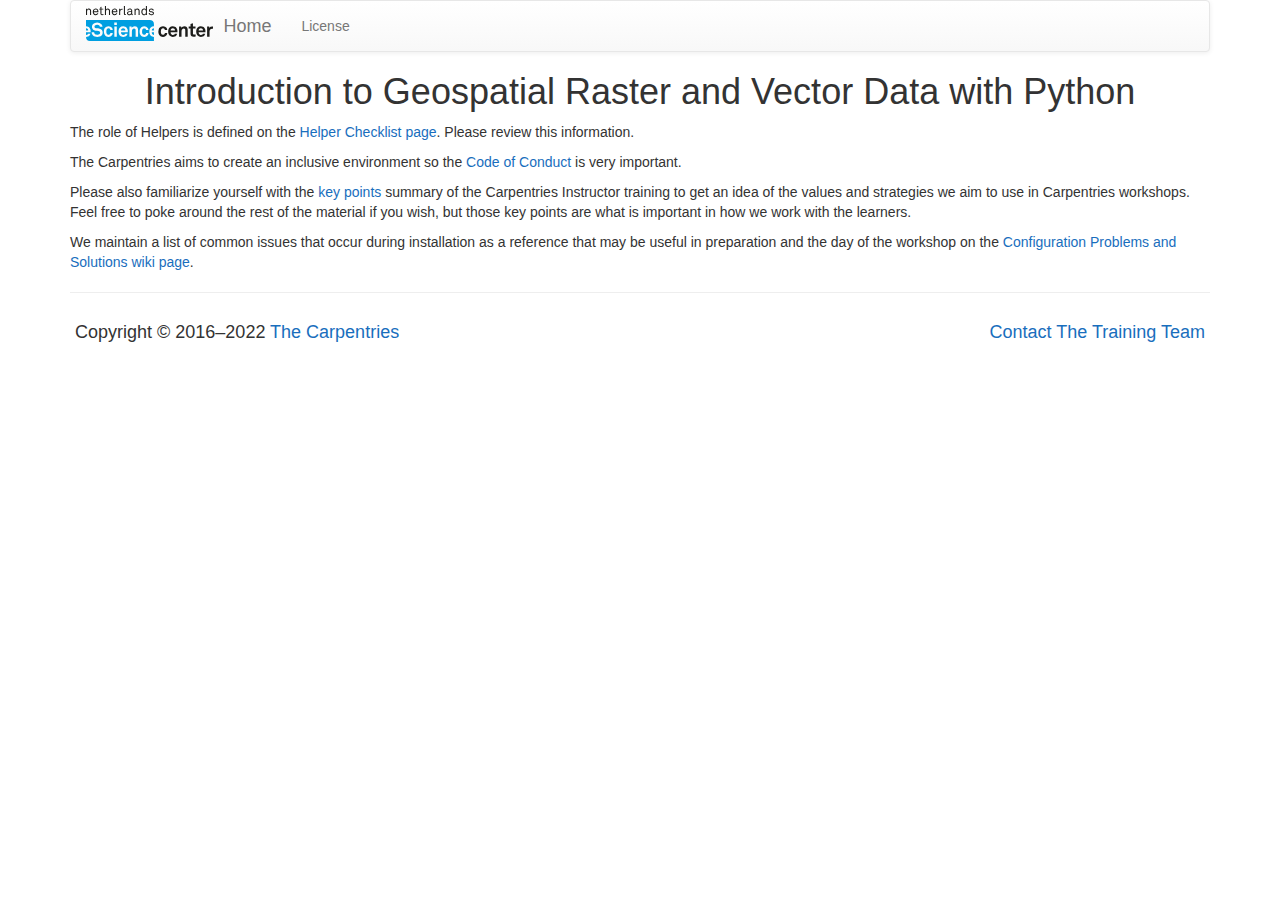
<file: helpers/index.html>
<!doctype html>
<html lang="en">
  <head>
    <meta charset="utf-8">
    <meta http-equiv="X-UA-Compatible" content="IE=edge">
    <meta http-equiv="last-modified" content="2022-11-09 10:31:23 +0000">
    <meta name="viewport" content="width=device-width, initial-scale=1">
    <!-- meta "search-domain" used for google site search function google_search() -->
    <meta name="search-domain" value="">
    <link rel="stylesheet" type="text/css" href="../assets/css/bootstrap.css" />
    <link rel="stylesheet" type="text/css" href="../assets/css/bootstrap-theme.css" />
    <link rel="stylesheet" type="text/css" href="../assets/css/lesson.css" />
    <link rel="stylesheet" type="text/css" href="../assets/css/syntax.css" />
    <link rel="license" href="#license-info" />

    





    <!-- Favicons for everyone -->
    <link rel="apple-touch-icon-precomposed" sizes="57x57" href="../assets/favicons/ds/apple-touch-icon-57x57.png" />
    <link rel="apple-touch-icon-precomposed" sizes="114x114" href="../assets/favicons/ds/apple-touch-icon-114x114.png" />
    <link rel="apple-touch-icon-precomposed" sizes="72x72" href="../assets/favicons/ds/apple-touch-icon-72x72.png" />
    <link rel="apple-touch-icon-precomposed" sizes="144x144" href="../assets/favicons/ds/apple-touch-icon-144x144.png" />
    <link rel="apple-touch-icon-precomposed" sizes="60x60" href="../assets/favicons/ds/apple-touch-icon-60x60.png" />
    <link rel="apple-touch-icon-precomposed" sizes="120x120" href="../assets/favicons/ds/apple-touch-icon-120x120.png" />
    <link rel="apple-touch-icon-precomposed" sizes="76x76" href="../assets/favicons/ds/apple-touch-icon-76x76.png" />
    <link rel="apple-touch-icon-precomposed" sizes="152x152" href="../assets/favicons/ds/apple-touch-icon-152x152.png" />
    <link rel="icon" type="image/png" href="../assets/favicons/ds/favicon-196x196.png" sizes="196x196" />
    <link rel="icon" type="image/png" href="../assets/favicons/ds/favicon-96x96.png" sizes="96x96" />
    <link rel="icon" type="image/png" href="../assets/favicons/ds/favicon-32x32.png" sizes="32x32" />
    <link rel="icon" type="image/png" href="../assets/favicons/ds/favicon-16x16.png" sizes="16x16" />
    <link rel="icon" type="image/png" href="../assets/favicons/ds/favicon-128.png" sizes="128x128" />
    <meta name="application-name" content="Digital Skills - Introduction to Geospatial Raster and Vector Data with Python"/>
    <meta name="msapplication-TileColor" content="#FFFFFF" />
    <meta name="msapplication-TileImage" content="../assets/favicons/ds/mstile-144x144.png" />
    <meta name="msapplication-square70x70logo" content="../assets/favicons/ds/mstile-70x70.png" />
    <meta name="msapplication-square150x150logo" content="../assets/favicons/ds/mstile-150x150.png" />
    <meta name="msapplication-wide310x150logo" content="../assets/favicons/ds/mstile-310x150.png" />
    <meta name="msapplication-square310x310logo" content="../assets/favicons/ds/mstile-310x310.png" />


    <!-- HTML5 shim and Respond.js for IE8 support of HTML5 elements and media queries -->
    <!-- WARNING: Respond.js doesn't work if you view the page via file:// -->
    <!--[if lt IE 9]>
	<script src="https://oss.maxcdn.com/html5shiv/3.7.2/html5shiv.min.js"></script>
	<script src="https://oss.maxcdn.com/respond/1.4.2/respond.min.js"></script>
	<![endif]-->

  <title>
  Introduction to Geospatial Raster and Vector Data with Python
  </title>  

  </head>
  <body>

    



    <div class="container">
      

















  
  











<nav class="navbar navbar-default">
  <div class="container-fluid">
    <div class="navbar-header">
      <button type="button" class="navbar-toggle collapsed" data-toggle="collapse" data-target="#bs-example-navbar-collapse-1" aria-expanded="false">
        <span class="sr-only">Toggle navigation</span>
        <span class="icon-bar"></span>
        <span class="icon-bar"></span>
        <span class="icon-bar"></span>
      </button>

      
      <a href="https://www.esciencecenter.nl/" class="pull-left">
        <img class="navbar-logo" src="../assets/img/netherlands-escience-center-logo-RGB.svg" alt="The Netherlands eScience Center logo" />
      </a>
      

      
      <a class="navbar-brand" href="../">Home</a>

    </div>
    <div class="collapse navbar-collapse" id="bs-example-navbar-collapse-1">
      <ul class="nav navbar-nav">

	
        

        

	
	

	
        
        <li><a href="https://esciencecenter-digital-skills.github.io/license">License</a></li>
        
      </ul>
    </div>
  </div>
</nav>



















<h1 class="maintitle">Introduction to Geospatial Raster and Vector Data with Python</h1>



<article>
<p>The role of Helpers is defined on the <a href="https://docs.carpentries.org/topic_folders/hosts_instructors/hosts_instructors_checklist.html#helper-checklist">Helper Checklist page</a>. Please review this information.</p>

<p>The Carpentries aims to create an inclusive environment so the <a href="https://docs.carpentries.org/topic_folders/policies/code-of-conduct.html">Code of Conduct</a> is very important.</p>

<p>Please also familiarize yourself with the <a href="https://carpentries.github.io/instructor-training/reference.html">key points</a> summary of the Carpentries Instructor training to get an idea of the values and strategies we aim to use in Carpentries workshops. Feel free to poke around the rest of the material if you wish, but those key points are what is important in how we work with the learners.</p>

<p>We maintain a list of common issues that occur during installation as a reference that may be useful in preparation and the day of the workshop on the
<a href="https://github.com/swcarpentry/workshop-template/wiki/Configuration-Problems-and-Solutions">Configuration Problems and Solutions wiki page</a>.</p>

</article>

      
      


<footer>
  <hr/>
  <div class="row">
    <div class="col-md-6" align="left">
      <h4>
	Copyright &copy; 2016–2022
	
        <a href="https://carpentries.org/">The Carpentries</a>
	
      </h4>
    </div>
    <div class="col-md-6" align="right">
      <h4>
        
        <a href="mailto:training@esciencecenter.nl">Contact The Training Team</a>
        
      </h4>
    </div>
  </div>
</footer>

      
    </div>
    


<script src="../assets/js/jquery.min.js"></script>
<script src="../assets/js/bootstrap.min.js"></script>
<script src="../assets/js/lesson.js"></script>

<script>
/* Based on https://stackoverflow.com/a/30894829/1802726 */
var show_instructions = function() {
     //set all nav tabs to inactive
    $('.nav-tabs li').removeClass('active');

    //get all nav tabs matching the os and set to active
    $('.nav-tabs li a[href*="'+localStorage.os+'"]').closest('li').addClass('active');

    //set all tabs to inactive
    $('.tab-pane').removeClass('active');

    //get all tabs matching the os and set to active
    $('.tab-pane[id*="'+localStorage.os+'"]').addClass('active');
}

if (typeof(Storage) !== "undefined") {
    if (localStorage.os == "undefined") {
        localStorage.os = "windows";
    }
    show_instructions();
} else {
    console.log("No localStorage");
}

/* Based on https://stackoverflow.com/a/30894829/1802726 */
$('.nav-tabs li a').click(function(){
    //get selected os
    localStorage.os = $(this)[0].dataset.os;
    show_instructions();
});

  // detect misssing iframe for Eventbrite
  $(document).ready(function(){
      if ($('iframe').height() == 0) {
          $('iframe').before('<p>Looks like your adblocker blocked the registration window. Please navigate to <a href="https://www.eventbrite.com/tickets-external?eid=&ref=etckt">https://www.eventbrite.com/tickets-external?eid=&ref=etckt</a> to register.</p>');
      }
  });

  // hide alerts when site is rendered on carpentries.github.io
  $(document).ready(function() {
      if (location.href.startsWith("https://carpentries.github.io/workshop-template/")) {
          $("div.alert").hide();
      }
  });

</script>

  </body>
</html>
</file>
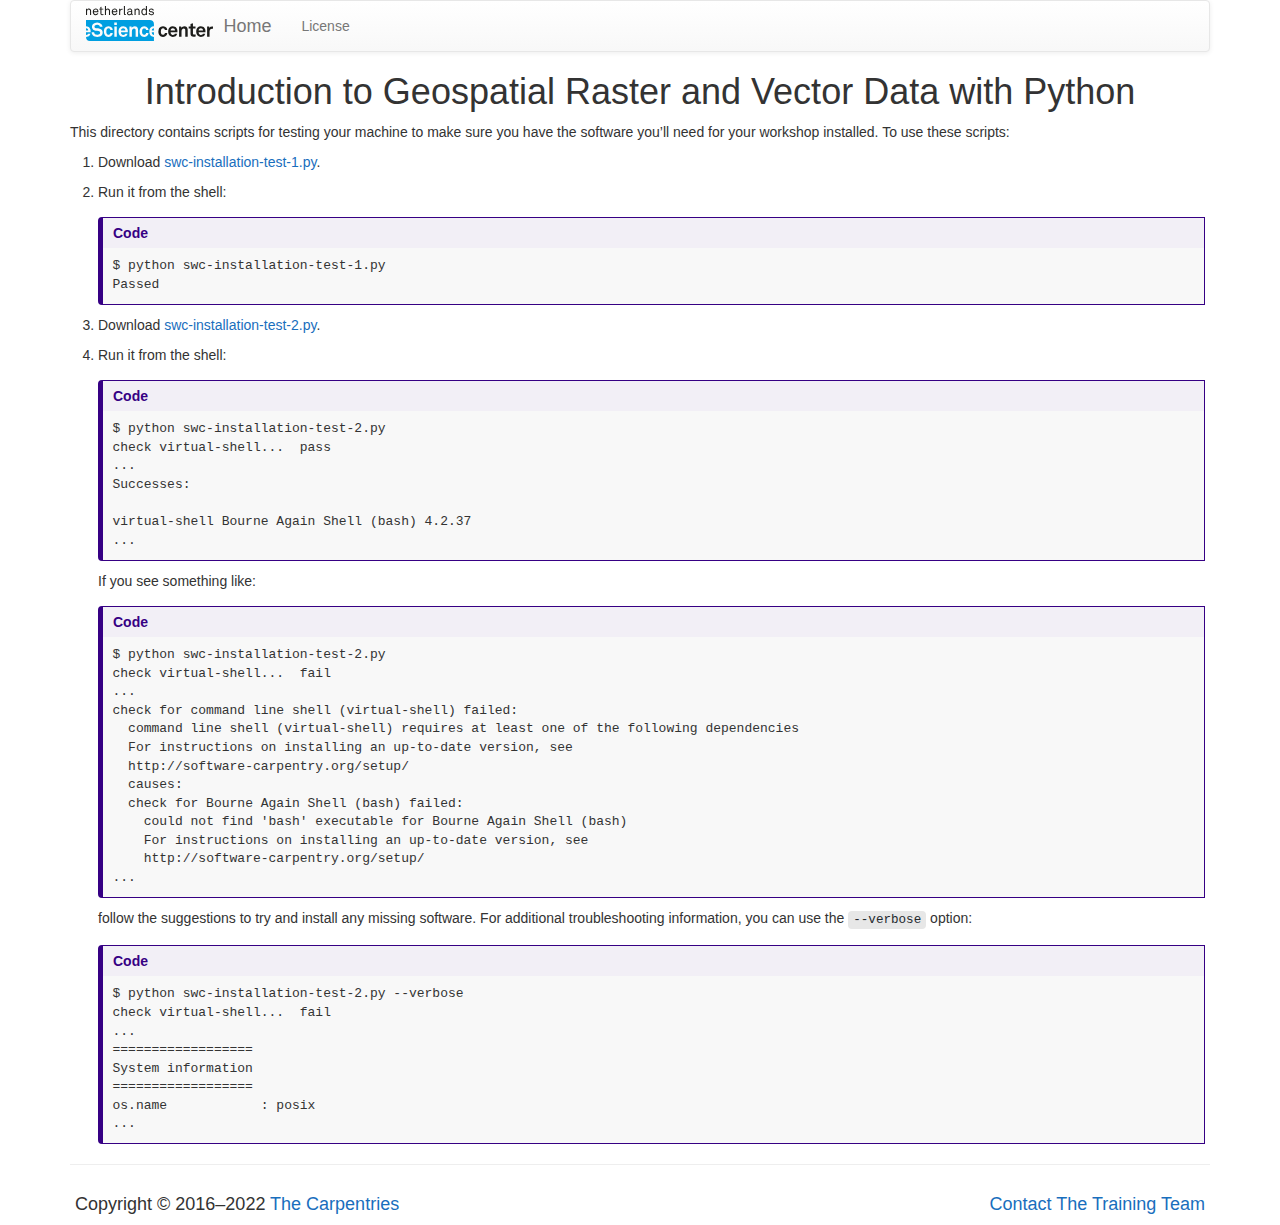
<file: setup/index.html>
<!doctype html>
<html lang="en">
  <head>
    <meta charset="utf-8">
    <meta http-equiv="X-UA-Compatible" content="IE=edge">
    <meta http-equiv="last-modified" content="2022-11-09 10:31:23 +0000">
    <meta name="viewport" content="width=device-width, initial-scale=1">
    <!-- meta "search-domain" used for google site search function google_search() -->
    <meta name="search-domain" value="">
    <link rel="stylesheet" type="text/css" href="../assets/css/bootstrap.css" />
    <link rel="stylesheet" type="text/css" href="../assets/css/bootstrap-theme.css" />
    <link rel="stylesheet" type="text/css" href="../assets/css/lesson.css" />
    <link rel="stylesheet" type="text/css" href="../assets/css/syntax.css" />
    <link rel="license" href="#license-info" />

    





    <!-- Favicons for everyone -->
    <link rel="apple-touch-icon-precomposed" sizes="57x57" href="../assets/favicons/ds/apple-touch-icon-57x57.png" />
    <link rel="apple-touch-icon-precomposed" sizes="114x114" href="../assets/favicons/ds/apple-touch-icon-114x114.png" />
    <link rel="apple-touch-icon-precomposed" sizes="72x72" href="../assets/favicons/ds/apple-touch-icon-72x72.png" />
    <link rel="apple-touch-icon-precomposed" sizes="144x144" href="../assets/favicons/ds/apple-touch-icon-144x144.png" />
    <link rel="apple-touch-icon-precomposed" sizes="60x60" href="../assets/favicons/ds/apple-touch-icon-60x60.png" />
    <link rel="apple-touch-icon-precomposed" sizes="120x120" href="../assets/favicons/ds/apple-touch-icon-120x120.png" />
    <link rel="apple-touch-icon-precomposed" sizes="76x76" href="../assets/favicons/ds/apple-touch-icon-76x76.png" />
    <link rel="apple-touch-icon-precomposed" sizes="152x152" href="../assets/favicons/ds/apple-touch-icon-152x152.png" />
    <link rel="icon" type="image/png" href="../assets/favicons/ds/favicon-196x196.png" sizes="196x196" />
    <link rel="icon" type="image/png" href="../assets/favicons/ds/favicon-96x96.png" sizes="96x96" />
    <link rel="icon" type="image/png" href="../assets/favicons/ds/favicon-32x32.png" sizes="32x32" />
    <link rel="icon" type="image/png" href="../assets/favicons/ds/favicon-16x16.png" sizes="16x16" />
    <link rel="icon" type="image/png" href="../assets/favicons/ds/favicon-128.png" sizes="128x128" />
    <meta name="application-name" content="Digital Skills - Introduction to Geospatial Raster and Vector Data with Python"/>
    <meta name="msapplication-TileColor" content="#FFFFFF" />
    <meta name="msapplication-TileImage" content="../assets/favicons/ds/mstile-144x144.png" />
    <meta name="msapplication-square70x70logo" content="../assets/favicons/ds/mstile-70x70.png" />
    <meta name="msapplication-square150x150logo" content="../assets/favicons/ds/mstile-150x150.png" />
    <meta name="msapplication-wide310x150logo" content="../assets/favicons/ds/mstile-310x150.png" />
    <meta name="msapplication-square310x310logo" content="../assets/favicons/ds/mstile-310x310.png" />


    <!-- HTML5 shim and Respond.js for IE8 support of HTML5 elements and media queries -->
    <!-- WARNING: Respond.js doesn't work if you view the page via file:// -->
    <!--[if lt IE 9]>
	<script src="https://oss.maxcdn.com/html5shiv/3.7.2/html5shiv.min.js"></script>
	<script src="https://oss.maxcdn.com/respond/1.4.2/respond.min.js"></script>
	<![endif]-->

  <title>
  Introduction to Geospatial Raster and Vector Data with Python
  </title>  

  </head>
  <body>

    



    <div class="container">
      

















  
  











<nav class="navbar navbar-default">
  <div class="container-fluid">
    <div class="navbar-header">
      <button type="button" class="navbar-toggle collapsed" data-toggle="collapse" data-target="#bs-example-navbar-collapse-1" aria-expanded="false">
        <span class="sr-only">Toggle navigation</span>
        <span class="icon-bar"></span>
        <span class="icon-bar"></span>
        <span class="icon-bar"></span>
      </button>

      
      <a href="https://www.esciencecenter.nl/" class="pull-left">
        <img class="navbar-logo" src="../assets/img/netherlands-escience-center-logo-RGB.svg" alt="The Netherlands eScience Center logo" />
      </a>
      

      
      <a class="navbar-brand" href="../">Home</a>

    </div>
    <div class="collapse navbar-collapse" id="bs-example-navbar-collapse-1">
      <ul class="nav navbar-nav">

	
        

        

	
	

	
        
        <li><a href="https://esciencecenter-digital-skills.github.io/license">License</a></li>
        
      </ul>
    </div>
  </div>
</nav>



















<h1 class="maintitle">Introduction to Geospatial Raster and Vector Data with Python</h1>



<article>
<p>This directory contains scripts for testing your machine to make sure
you have the software you’ll need for your workshop installed.  To use
these scripts:</p>

<ol>
  <li>
    <p>Download <a href="swc-installation-test-1.py">swc-installation-test-1.py</a>.</p>
  </li>
  <li>
    <p>Run it from the shell:</p>

    <div class="language-plaintext highlighter-rouge"><div class="highlight"><pre class="highlight"><code>$ python swc-installation-test-1.py
Passed
</code></pre></div>    </div>
  </li>
  <li>
    <p>Download <a href="swc-installation-test-2.py">swc-installation-test-2.py</a>.</p>
  </li>
  <li>
    <p>Run it from the shell:</p>

    <div class="language-plaintext highlighter-rouge"><div class="highlight"><pre class="highlight"><code>$ python swc-installation-test-2.py
check virtual-shell...  pass
...
Successes:

virtual-shell Bourne Again Shell (bash) 4.2.37
...
</code></pre></div>    </div>

    <p>If you see something like:</p>

    <div class="language-plaintext highlighter-rouge"><div class="highlight"><pre class="highlight"><code>$ python swc-installation-test-2.py
check virtual-shell...  fail
...
check for command line shell (virtual-shell) failed:
  command line shell (virtual-shell) requires at least one of the following dependencies
  For instructions on installing an up-to-date version, see
  http://software-carpentry.org/setup/
  causes:
  check for Bourne Again Shell (bash) failed:
    could not find 'bash' executable for Bourne Again Shell (bash)
    For instructions on installing an up-to-date version, see
    http://software-carpentry.org/setup/
...
</code></pre></div>    </div>

    <p>follow the suggestions to try and install any missing software.  For
additional troubleshooting information, you can use the <code class="language-plaintext highlighter-rouge">--verbose</code>
option:</p>

    <div class="language-plaintext highlighter-rouge"><div class="highlight"><pre class="highlight"><code>$ python swc-installation-test-2.py --verbose
check virtual-shell...  fail
...
==================
System information
==================
os.name            : posix
...
</code></pre></div>    </div>
  </li>
</ol>

</article>

      
      


<footer>
  <hr/>
  <div class="row">
    <div class="col-md-6" align="left">
      <h4>
	Copyright &copy; 2016–2022
	
        <a href="https://carpentries.org/">The Carpentries</a>
	
      </h4>
    </div>
    <div class="col-md-6" align="right">
      <h4>
        
        <a href="mailto:training@esciencecenter.nl">Contact The Training Team</a>
        
      </h4>
    </div>
  </div>
</footer>

      
    </div>
    


<script src="../assets/js/jquery.min.js"></script>
<script src="../assets/js/bootstrap.min.js"></script>
<script src="../assets/js/lesson.js"></script>

<script>
/* Based on https://stackoverflow.com/a/30894829/1802726 */
var show_instructions = function() {
     //set all nav tabs to inactive
    $('.nav-tabs li').removeClass('active');

    //get all nav tabs matching the os and set to active
    $('.nav-tabs li a[href*="'+localStorage.os+'"]').closest('li').addClass('active');

    //set all tabs to inactive
    $('.tab-pane').removeClass('active');

    //get all tabs matching the os and set to active
    $('.tab-pane[id*="'+localStorage.os+'"]').addClass('active');
}

if (typeof(Storage) !== "undefined") {
    if (localStorage.os == "undefined") {
        localStorage.os = "windows";
    }
    show_instructions();
} else {
    console.log("No localStorage");
}

/* Based on https://stackoverflow.com/a/30894829/1802726 */
$('.nav-tabs li a').click(function(){
    //get selected os
    localStorage.os = $(this)[0].dataset.os;
    show_instructions();
});

  // detect misssing iframe for Eventbrite
  $(document).ready(function(){
      if ($('iframe').height() == 0) {
          $('iframe').before('<p>Looks like your adblocker blocked the registration window. Please navigate to <a href="https://www.eventbrite.com/tickets-external?eid=&ref=etckt">https://www.eventbrite.com/tickets-external?eid=&ref=etckt</a> to register.</p>');
      }
  });

  // hide alerts when site is rendered on carpentries.github.io
  $(document).ready(function() {
      if (location.href.startsWith("https://carpentries.github.io/workshop-template/")) {
          $("div.alert").hide();
      }
  });

</script>

  </body>
</html>
</file>
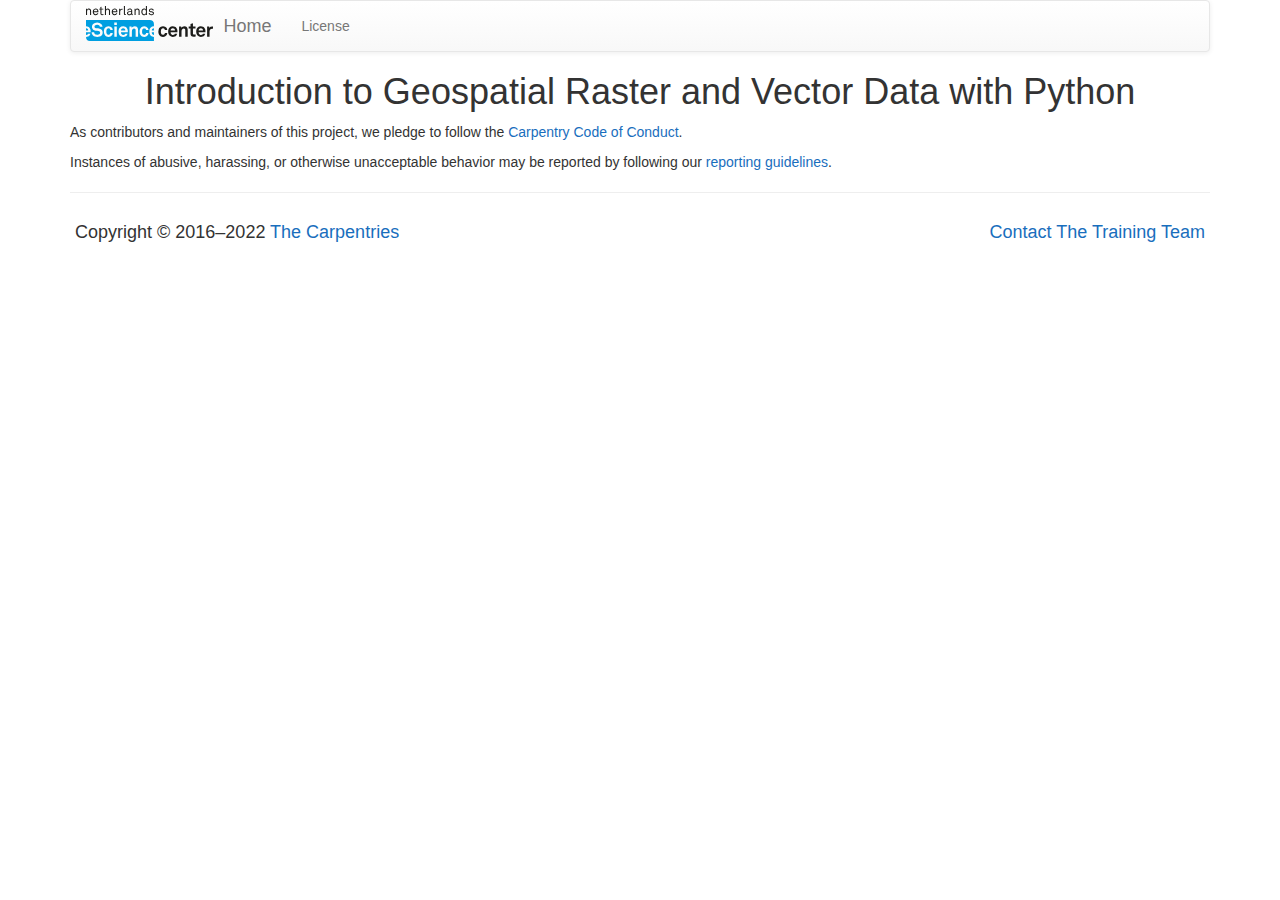
<file: CODE_OF_CONDUCT.html>
<!doctype html>
<html lang="en">
  <head>
    <meta charset="utf-8">
    <meta http-equiv="X-UA-Compatible" content="IE=edge">
    <meta http-equiv="last-modified" content="2022-11-09 10:31:23 +0000">
    <meta name="viewport" content="width=device-width, initial-scale=1">
    <!-- meta "search-domain" used for google site search function google_search() -->
    <meta name="search-domain" value="">
    <link rel="stylesheet" type="text/css" href="./assets/css/bootstrap.css" />
    <link rel="stylesheet" type="text/css" href="./assets/css/bootstrap-theme.css" />
    <link rel="stylesheet" type="text/css" href="./assets/css/lesson.css" />
    <link rel="stylesheet" type="text/css" href="./assets/css/syntax.css" />
    <link rel="license" href="#license-info" />

    





    <!-- Favicons for everyone -->
    <link rel="apple-touch-icon-precomposed" sizes="57x57" href="./assets/favicons/ds/apple-touch-icon-57x57.png" />
    <link rel="apple-touch-icon-precomposed" sizes="114x114" href="./assets/favicons/ds/apple-touch-icon-114x114.png" />
    <link rel="apple-touch-icon-precomposed" sizes="72x72" href="./assets/favicons/ds/apple-touch-icon-72x72.png" />
    <link rel="apple-touch-icon-precomposed" sizes="144x144" href="./assets/favicons/ds/apple-touch-icon-144x144.png" />
    <link rel="apple-touch-icon-precomposed" sizes="60x60" href="./assets/favicons/ds/apple-touch-icon-60x60.png" />
    <link rel="apple-touch-icon-precomposed" sizes="120x120" href="./assets/favicons/ds/apple-touch-icon-120x120.png" />
    <link rel="apple-touch-icon-precomposed" sizes="76x76" href="./assets/favicons/ds/apple-touch-icon-76x76.png" />
    <link rel="apple-touch-icon-precomposed" sizes="152x152" href="./assets/favicons/ds/apple-touch-icon-152x152.png" />
    <link rel="icon" type="image/png" href="./assets/favicons/ds/favicon-196x196.png" sizes="196x196" />
    <link rel="icon" type="image/png" href="./assets/favicons/ds/favicon-96x96.png" sizes="96x96" />
    <link rel="icon" type="image/png" href="./assets/favicons/ds/favicon-32x32.png" sizes="32x32" />
    <link rel="icon" type="image/png" href="./assets/favicons/ds/favicon-16x16.png" sizes="16x16" />
    <link rel="icon" type="image/png" href="./assets/favicons/ds/favicon-128.png" sizes="128x128" />
    <meta name="application-name" content="Digital Skills - Introduction to Geospatial Raster and Vector Data with Python"/>
    <meta name="msapplication-TileColor" content="#FFFFFF" />
    <meta name="msapplication-TileImage" content="./assets/favicons/ds/mstile-144x144.png" />
    <meta name="msapplication-square70x70logo" content="./assets/favicons/ds/mstile-70x70.png" />
    <meta name="msapplication-square150x150logo" content="./assets/favicons/ds/mstile-150x150.png" />
    <meta name="msapplication-wide310x150logo" content="./assets/favicons/ds/mstile-310x150.png" />
    <meta name="msapplication-square310x310logo" content="./assets/favicons/ds/mstile-310x310.png" />


    <!-- HTML5 shim and Respond.js for IE8 support of HTML5 elements and media queries -->
    <!-- WARNING: Respond.js doesn't work if you view the page via file:// -->
    <!--[if lt IE 9]>
	<script src="https://oss.maxcdn.com/html5shiv/3.7.2/html5shiv.min.js"></script>
	<script src="https://oss.maxcdn.com/respond/1.4.2/respond.min.js"></script>
	<![endif]-->

  <title>
  Introduction to Geospatial Raster and Vector Data with Python
  </title>  

  </head>
  <body>

    



    <div class="container">
      

















  
  











<nav class="navbar navbar-default">
  <div class="container-fluid">
    <div class="navbar-header">
      <button type="button" class="navbar-toggle collapsed" data-toggle="collapse" data-target="#bs-example-navbar-collapse-1" aria-expanded="false">
        <span class="sr-only">Toggle navigation</span>
        <span class="icon-bar"></span>
        <span class="icon-bar"></span>
        <span class="icon-bar"></span>
      </button>

      
      <a href="https://www.esciencecenter.nl/" class="pull-left">
        <img class="navbar-logo" src="./assets/img/netherlands-escience-center-logo-RGB.svg" alt="The Netherlands eScience Center logo" />
      </a>
      

      
      <a class="navbar-brand" href="./">Home</a>

    </div>
    <div class="collapse navbar-collapse" id="bs-example-navbar-collapse-1">
      <ul class="nav navbar-nav">

	
        

        

	
	

	
        
        <li><a href="https://esciencecenter-digital-skills.github.io/license">License</a></li>
        
      </ul>
    </div>
  </div>
</nav>



















<h1 class="maintitle">Introduction to Geospatial Raster and Vector Data with Python</h1>



<article>
<p>As contributors and maintainers of this project,
we pledge to follow the <a href="https://docs.carpentries.org/topic_folders/policies/code-of-conduct.html">Carpentry Code of Conduct</a>.</p>

<p>Instances of abusive, harassing, or otherwise unacceptable behavior
may be reported by following our <a href="https://docs.carpentries.org/topic_folders/policies/incident-reporting.html">reporting guidelines</a>.</p>


</article>

      
      


<footer>
  <hr/>
  <div class="row">
    <div class="col-md-6" align="left">
      <h4>
	Copyright &copy; 2016–2022
	
        <a href="https://carpentries.org/">The Carpentries</a>
	
      </h4>
    </div>
    <div class="col-md-6" align="right">
      <h4>
        
        <a href="mailto:training@esciencecenter.nl">Contact The Training Team</a>
        
      </h4>
    </div>
  </div>
</footer>

      
    </div>
    


<script src="./assets/js/jquery.min.js"></script>
<script src="./assets/js/bootstrap.min.js"></script>
<script src="./assets/js/lesson.js"></script>

<script>
/* Based on https://stackoverflow.com/a/30894829/1802726 */
var show_instructions = function() {
     //set all nav tabs to inactive
    $('.nav-tabs li').removeClass('active');

    //get all nav tabs matching the os and set to active
    $('.nav-tabs li a[href*="'+localStorage.os+'"]').closest('li').addClass('active');

    //set all tabs to inactive
    $('.tab-pane').removeClass('active');

    //get all tabs matching the os and set to active
    $('.tab-pane[id*="'+localStorage.os+'"]').addClass('active');
}

if (typeof(Storage) !== "undefined") {
    if (localStorage.os == "undefined") {
        localStorage.os = "windows";
    }
    show_instructions();
} else {
    console.log("No localStorage");
}

/* Based on https://stackoverflow.com/a/30894829/1802726 */
$('.nav-tabs li a').click(function(){
    //get selected os
    localStorage.os = $(this)[0].dataset.os;
    show_instructions();
});

  // detect misssing iframe for Eventbrite
  $(document).ready(function(){
      if ($('iframe').height() == 0) {
          $('iframe').before('<p>Looks like your adblocker blocked the registration window. Please navigate to <a href="https://www.eventbrite.com/tickets-external?eid=&ref=etckt">https://www.eventbrite.com/tickets-external?eid=&ref=etckt</a> to register.</p>');
      }
  });

  // hide alerts when site is rendered on carpentries.github.io
  $(document).ready(function() {
      if (location.href.startsWith("https://carpentries.github.io/workshop-template/")) {
          $("div.alert").hide();
      }
  });

</script>

  </body>
</html>
</file>
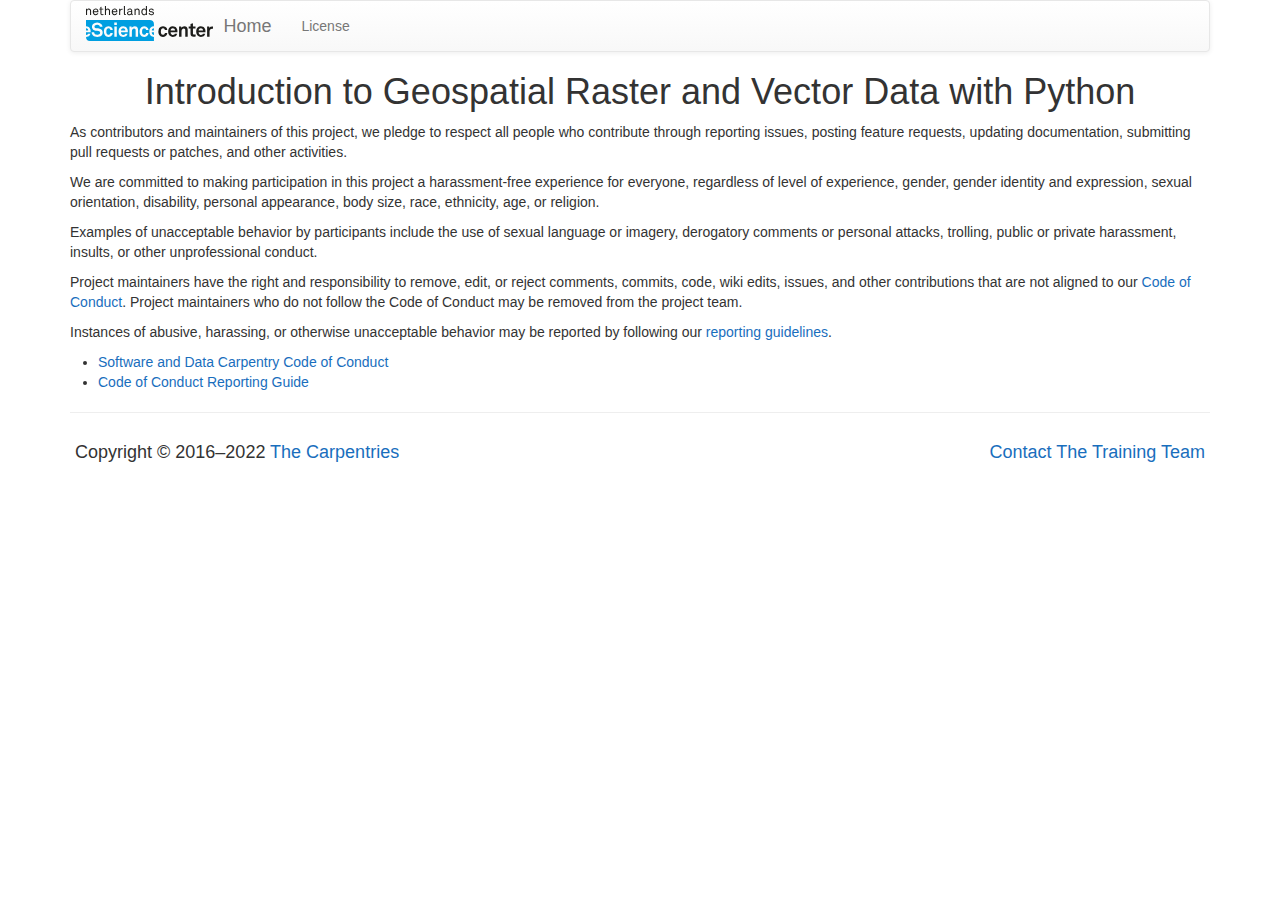
<file: CONDUCT.html>
<!doctype html>
<html lang="en">
  <head>
    <meta charset="utf-8">
    <meta http-equiv="X-UA-Compatible" content="IE=edge">
    <meta http-equiv="last-modified" content="2022-11-09 10:31:23 +0000">
    <meta name="viewport" content="width=device-width, initial-scale=1">
    <!-- meta "search-domain" used for google site search function google_search() -->
    <meta name="search-domain" value="">
    <link rel="stylesheet" type="text/css" href="./assets/css/bootstrap.css" />
    <link rel="stylesheet" type="text/css" href="./assets/css/bootstrap-theme.css" />
    <link rel="stylesheet" type="text/css" href="./assets/css/lesson.css" />
    <link rel="stylesheet" type="text/css" href="./assets/css/syntax.css" />
    <link rel="license" href="#license-info" />

    





    <!-- Favicons for everyone -->
    <link rel="apple-touch-icon-precomposed" sizes="57x57" href="./assets/favicons/ds/apple-touch-icon-57x57.png" />
    <link rel="apple-touch-icon-precomposed" sizes="114x114" href="./assets/favicons/ds/apple-touch-icon-114x114.png" />
    <link rel="apple-touch-icon-precomposed" sizes="72x72" href="./assets/favicons/ds/apple-touch-icon-72x72.png" />
    <link rel="apple-touch-icon-precomposed" sizes="144x144" href="./assets/favicons/ds/apple-touch-icon-144x144.png" />
    <link rel="apple-touch-icon-precomposed" sizes="60x60" href="./assets/favicons/ds/apple-touch-icon-60x60.png" />
    <link rel="apple-touch-icon-precomposed" sizes="120x120" href="./assets/favicons/ds/apple-touch-icon-120x120.png" />
    <link rel="apple-touch-icon-precomposed" sizes="76x76" href="./assets/favicons/ds/apple-touch-icon-76x76.png" />
    <link rel="apple-touch-icon-precomposed" sizes="152x152" href="./assets/favicons/ds/apple-touch-icon-152x152.png" />
    <link rel="icon" type="image/png" href="./assets/favicons/ds/favicon-196x196.png" sizes="196x196" />
    <link rel="icon" type="image/png" href="./assets/favicons/ds/favicon-96x96.png" sizes="96x96" />
    <link rel="icon" type="image/png" href="./assets/favicons/ds/favicon-32x32.png" sizes="32x32" />
    <link rel="icon" type="image/png" href="./assets/favicons/ds/favicon-16x16.png" sizes="16x16" />
    <link rel="icon" type="image/png" href="./assets/favicons/ds/favicon-128.png" sizes="128x128" />
    <meta name="application-name" content="Digital Skills - Introduction to Geospatial Raster and Vector Data with Python"/>
    <meta name="msapplication-TileColor" content="#FFFFFF" />
    <meta name="msapplication-TileImage" content="./assets/favicons/ds/mstile-144x144.png" />
    <meta name="msapplication-square70x70logo" content="./assets/favicons/ds/mstile-70x70.png" />
    <meta name="msapplication-square150x150logo" content="./assets/favicons/ds/mstile-150x150.png" />
    <meta name="msapplication-wide310x150logo" content="./assets/favicons/ds/mstile-310x150.png" />
    <meta name="msapplication-square310x310logo" content="./assets/favicons/ds/mstile-310x310.png" />


    <!-- HTML5 shim and Respond.js for IE8 support of HTML5 elements and media queries -->
    <!-- WARNING: Respond.js doesn't work if you view the page via file:// -->
    <!--[if lt IE 9]>
	<script src="https://oss.maxcdn.com/html5shiv/3.7.2/html5shiv.min.js"></script>
	<script src="https://oss.maxcdn.com/respond/1.4.2/respond.min.js"></script>
	<![endif]-->

  <title>
  Introduction to Geospatial Raster and Vector Data with Python
  </title>  

  </head>
  <body>

    



    <div class="container">
      

















  
  











<nav class="navbar navbar-default">
  <div class="container-fluid">
    <div class="navbar-header">
      <button type="button" class="navbar-toggle collapsed" data-toggle="collapse" data-target="#bs-example-navbar-collapse-1" aria-expanded="false">
        <span class="sr-only">Toggle navigation</span>
        <span class="icon-bar"></span>
        <span class="icon-bar"></span>
        <span class="icon-bar"></span>
      </button>

      
      <a href="https://www.esciencecenter.nl/" class="pull-left">
        <img class="navbar-logo" src="./assets/img/netherlands-escience-center-logo-RGB.svg" alt="The Netherlands eScience Center logo" />
      </a>
      

      
      <a class="navbar-brand" href="./">Home</a>

    </div>
    <div class="collapse navbar-collapse" id="bs-example-navbar-collapse-1">
      <ul class="nav navbar-nav">

	
        

        

	
	

	
        
        <li><a href="https://esciencecenter-digital-skills.github.io/license">License</a></li>
        
      </ul>
    </div>
  </div>
</nav>



















<h1 class="maintitle">Introduction to Geospatial Raster and Vector Data with Python</h1>



<article>
<p>As contributors and maintainers of this project,
we pledge to respect all people who contribute through reporting issues,
posting feature requests,
updating documentation,
submitting pull requests or patches,
and other activities.</p>

<p>We are committed to making participation in this project a harassment-free experience for everyone,
regardless of level of experience,
gender,
gender identity and expression,
sexual orientation,
disability,
personal appearance,
body size,
race,
ethnicity,
age,
or religion.</p>

<p>Examples of unacceptable behavior by participants include the use of sexual language or imagery,
derogatory comments or personal attacks,
trolling,
public or private harassment,
insults,
or other unprofessional conduct.</p>

<p>Project maintainers have the right and responsibility to remove, edit, or reject
comments, commits, code, wiki edits, issues, and other contributions
that are not aligned to our <a href="https://docs.carpentries.org/topic_folders/policies/code-of-conduct.html">Code of Conduct</a>.
Project maintainers who do not follow the Code of Conduct may be removed from the project team.</p>

<p>Instances of abusive, harassing, or otherwise unacceptable behavior
may be reported by following our <a href="https://docs.carpentries.org/topic_folders/policies/incident-reporting.html">reporting guidelines</a>.</p>

<ul>
  <li><a href="https://docs.carpentries.org/topic_folders/policies/code-of-conduct.html">Software and Data Carpentry Code of Conduct</a></li>
  <li><a href="https://docs.carpentries.org/topic_folders/policies/incident-reporting.html">Code of Conduct Reporting Guide</a></li>
</ul>


</article>

      
      


<footer>
  <hr/>
  <div class="row">
    <div class="col-md-6" align="left">
      <h4>
	Copyright &copy; 2016–2022
	
        <a href="https://carpentries.org/">The Carpentries</a>
	
      </h4>
    </div>
    <div class="col-md-6" align="right">
      <h4>
        
        <a href="mailto:training@esciencecenter.nl">Contact The Training Team</a>
        
      </h4>
    </div>
  </div>
</footer>

      
    </div>
    


<script src="./assets/js/jquery.min.js"></script>
<script src="./assets/js/bootstrap.min.js"></script>
<script src="./assets/js/lesson.js"></script>

<script>
/* Based on https://stackoverflow.com/a/30894829/1802726 */
var show_instructions = function() {
     //set all nav tabs to inactive
    $('.nav-tabs li').removeClass('active');

    //get all nav tabs matching the os and set to active
    $('.nav-tabs li a[href*="'+localStorage.os+'"]').closest('li').addClass('active');

    //set all tabs to inactive
    $('.tab-pane').removeClass('active');

    //get all tabs matching the os and set to active
    $('.tab-pane[id*="'+localStorage.os+'"]').addClass('active');
}

if (typeof(Storage) !== "undefined") {
    if (localStorage.os == "undefined") {
        localStorage.os = "windows";
    }
    show_instructions();
} else {
    console.log("No localStorage");
}

/* Based on https://stackoverflow.com/a/30894829/1802726 */
$('.nav-tabs li a').click(function(){
    //get selected os
    localStorage.os = $(this)[0].dataset.os;
    show_instructions();
});

  // detect misssing iframe for Eventbrite
  $(document).ready(function(){
      if ($('iframe').height() == 0) {
          $('iframe').before('<p>Looks like your adblocker blocked the registration window. Please navigate to <a href="https://www.eventbrite.com/tickets-external?eid=&ref=etckt">https://www.eventbrite.com/tickets-external?eid=&ref=etckt</a> to register.</p>');
      }
  });

  // hide alerts when site is rendered on carpentries.github.io
  $(document).ready(function() {
      if (location.href.startsWith("https://carpentries.github.io/workshop-template/")) {
          $("div.alert").hide();
      }
  });

</script>

  </body>
</html>
</file>
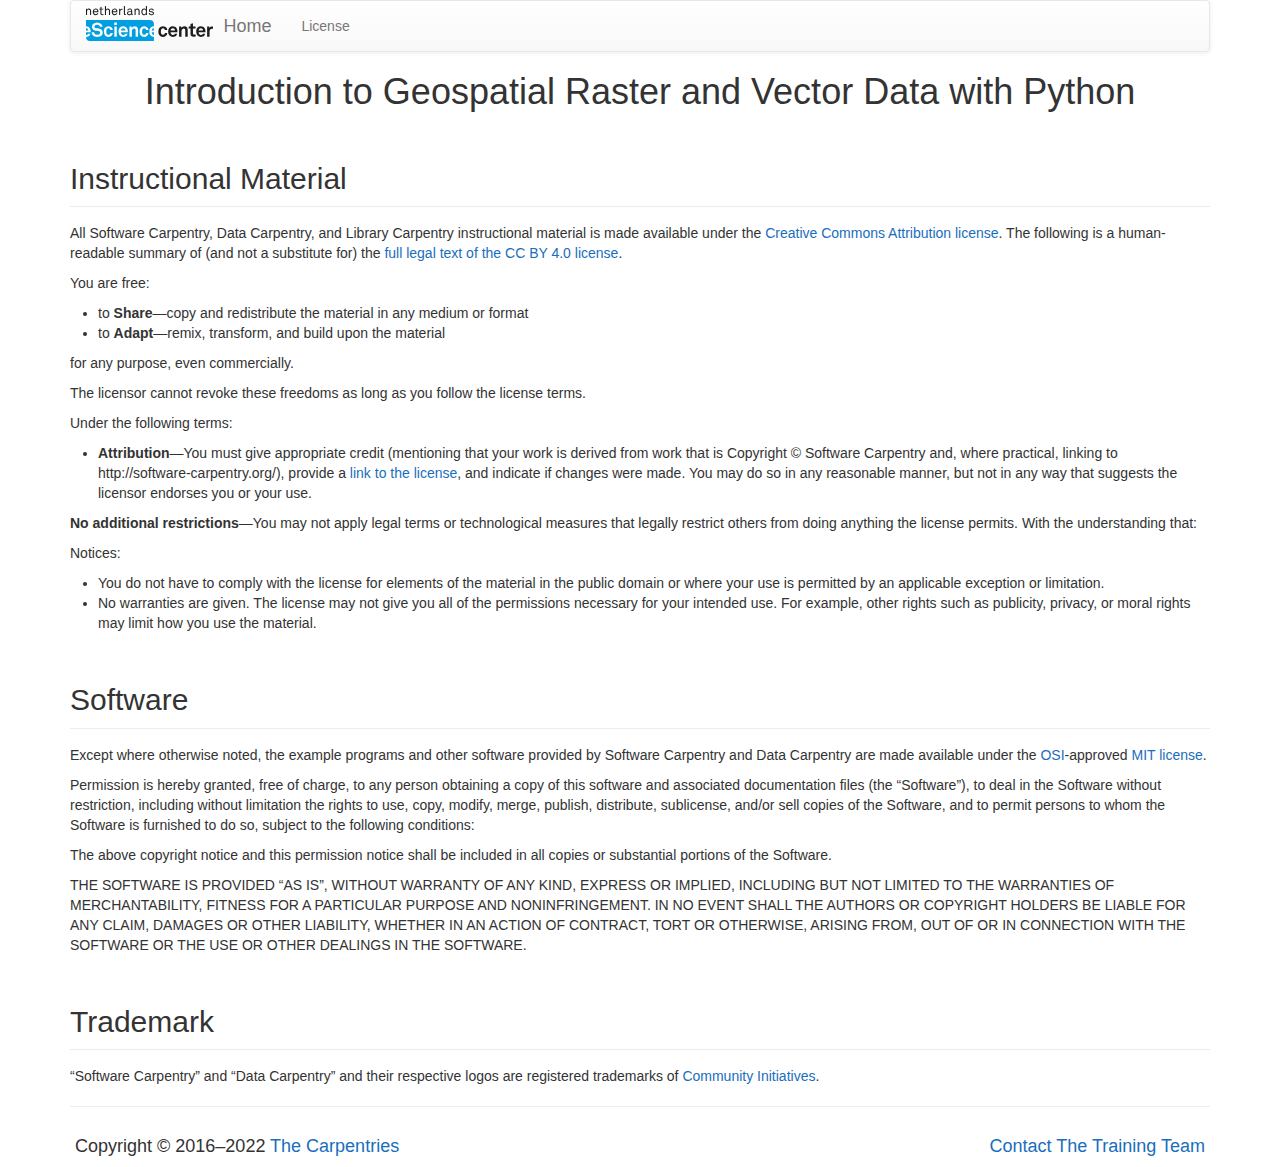
<file: LICENSE.html>
<!doctype html>
<html lang="en">
  <head>
    <meta charset="utf-8">
    <meta http-equiv="X-UA-Compatible" content="IE=edge">
    <meta http-equiv="last-modified" content="2022-11-09 10:31:23 +0000">
    <meta name="viewport" content="width=device-width, initial-scale=1">
    <!-- meta "search-domain" used for google site search function google_search() -->
    <meta name="search-domain" value="">
    <link rel="stylesheet" type="text/css" href="./assets/css/bootstrap.css" />
    <link rel="stylesheet" type="text/css" href="./assets/css/bootstrap-theme.css" />
    <link rel="stylesheet" type="text/css" href="./assets/css/lesson.css" />
    <link rel="stylesheet" type="text/css" href="./assets/css/syntax.css" />
    <link rel="license" href="#license-info" />

    





    <!-- Favicons for everyone -->
    <link rel="apple-touch-icon-precomposed" sizes="57x57" href="./assets/favicons/ds/apple-touch-icon-57x57.png" />
    <link rel="apple-touch-icon-precomposed" sizes="114x114" href="./assets/favicons/ds/apple-touch-icon-114x114.png" />
    <link rel="apple-touch-icon-precomposed" sizes="72x72" href="./assets/favicons/ds/apple-touch-icon-72x72.png" />
    <link rel="apple-touch-icon-precomposed" sizes="144x144" href="./assets/favicons/ds/apple-touch-icon-144x144.png" />
    <link rel="apple-touch-icon-precomposed" sizes="60x60" href="./assets/favicons/ds/apple-touch-icon-60x60.png" />
    <link rel="apple-touch-icon-precomposed" sizes="120x120" href="./assets/favicons/ds/apple-touch-icon-120x120.png" />
    <link rel="apple-touch-icon-precomposed" sizes="76x76" href="./assets/favicons/ds/apple-touch-icon-76x76.png" />
    <link rel="apple-touch-icon-precomposed" sizes="152x152" href="./assets/favicons/ds/apple-touch-icon-152x152.png" />
    <link rel="icon" type="image/png" href="./assets/favicons/ds/favicon-196x196.png" sizes="196x196" />
    <link rel="icon" type="image/png" href="./assets/favicons/ds/favicon-96x96.png" sizes="96x96" />
    <link rel="icon" type="image/png" href="./assets/favicons/ds/favicon-32x32.png" sizes="32x32" />
    <link rel="icon" type="image/png" href="./assets/favicons/ds/favicon-16x16.png" sizes="16x16" />
    <link rel="icon" type="image/png" href="./assets/favicons/ds/favicon-128.png" sizes="128x128" />
    <meta name="application-name" content="Digital Skills - Introduction to Geospatial Raster and Vector Data with Python"/>
    <meta name="msapplication-TileColor" content="#FFFFFF" />
    <meta name="msapplication-TileImage" content="./assets/favicons/ds/mstile-144x144.png" />
    <meta name="msapplication-square70x70logo" content="./assets/favicons/ds/mstile-70x70.png" />
    <meta name="msapplication-square150x150logo" content="./assets/favicons/ds/mstile-150x150.png" />
    <meta name="msapplication-wide310x150logo" content="./assets/favicons/ds/mstile-310x150.png" />
    <meta name="msapplication-square310x310logo" content="./assets/favicons/ds/mstile-310x310.png" />


    <!-- HTML5 shim and Respond.js for IE8 support of HTML5 elements and media queries -->
    <!-- WARNING: Respond.js doesn't work if you view the page via file:// -->
    <!--[if lt IE 9]>
	<script src="https://oss.maxcdn.com/html5shiv/3.7.2/html5shiv.min.js"></script>
	<script src="https://oss.maxcdn.com/respond/1.4.2/respond.min.js"></script>
	<![endif]-->

  <title>
  Introduction to Geospatial Raster and Vector Data with Python
  </title>  

  </head>
  <body>

    



    <div class="container">
      

















  
  











<nav class="navbar navbar-default">
  <div class="container-fluid">
    <div class="navbar-header">
      <button type="button" class="navbar-toggle collapsed" data-toggle="collapse" data-target="#bs-example-navbar-collapse-1" aria-expanded="false">
        <span class="sr-only">Toggle navigation</span>
        <span class="icon-bar"></span>
        <span class="icon-bar"></span>
        <span class="icon-bar"></span>
      </button>

      
      <a href="https://www.esciencecenter.nl/" class="pull-left">
        <img class="navbar-logo" src="./assets/img/netherlands-escience-center-logo-RGB.svg" alt="The Netherlands eScience Center logo" />
      </a>
      

      
      <a class="navbar-brand" href="./">Home</a>

    </div>
    <div class="collapse navbar-collapse" id="bs-example-navbar-collapse-1">
      <ul class="nav navbar-nav">

	
        

        

	
	

	
        
        <li><a href="https://esciencecenter-digital-skills.github.io/license">License</a></li>
        
      </ul>
    </div>
  </div>
</nav>



















<h1 class="maintitle">Introduction to Geospatial Raster and Vector Data with Python</h1>



<article>
<h2 id="instructional-material">Instructional Material</h2>

<p>All Software Carpentry, Data Carpentry, and Library Carpentry instructional material is
made available under the <a href="https://creativecommons.org/licenses/by/4.0/">Creative Commons Attribution
license</a>. The following is a human-readable summary of
(and not a substitute for) the <a href="https://creativecommons.org/licenses/by/4.0/legalcode">full legal text of the CC BY 4.0
license</a>.</p>

<p>You are free:</p>

<ul>
  <li>to <strong>Share</strong>—copy and redistribute the material in any medium or format</li>
  <li>to <strong>Adapt</strong>—remix, transform, and build upon the material</li>
</ul>

<p>for any purpose, even commercially.</p>

<p>The licensor cannot revoke these freedoms as long as you follow the
license terms.</p>

<p>Under the following terms:</p>

<ul>
  <li><strong>Attribution</strong>—You must give appropriate credit (mentioning that
your work is derived from work that is Copyright © Software
Carpentry and, where practical, linking to
http://software-carpentry.org/), provide a <a href="https://creativecommons.org/licenses/by/4.0/">link to the
license</a>, and indicate if changes were made. You may do
so in any reasonable manner, but not in any way that suggests the
licensor endorses you or your use.</li>
</ul>

<p><strong>No additional restrictions</strong>—You may not apply legal terms or
technological measures that legally restrict others from doing
anything the license permits.  With the understanding that:</p>

<p>Notices:</p>

<ul>
  <li>You do not have to comply with the license for elements of the
material in the public domain or where your use is permitted by an
applicable exception or limitation.</li>
  <li>No warranties are given. The license may not give you all of the
permissions necessary for your intended use. For example, other
rights such as publicity, privacy, or moral rights may limit how you
use the material.</li>
</ul>

<h2 id="software">Software</h2>

<p>Except where otherwise noted, the example programs and other software
provided by Software Carpentry and Data Carpentry are made available under the
<a href="https://opensource.org">OSI</a>-approved
<a href="https://opensource.org/licenses/mit-license.html">MIT license</a>.</p>

<p>Permission is hereby granted, free of charge, to any person obtaining
a copy of this software and associated documentation files (the
“Software”), to deal in the Software without restriction, including
without limitation the rights to use, copy, modify, merge, publish,
distribute, sublicense, and/or sell copies of the Software, and to
permit persons to whom the Software is furnished to do so, subject to
the following conditions:</p>

<p>The above copyright notice and this permission notice shall be
included in all copies or substantial portions of the Software.</p>

<p>THE SOFTWARE IS PROVIDED “AS IS”, WITHOUT WARRANTY OF ANY KIND,
EXPRESS OR IMPLIED, INCLUDING BUT NOT LIMITED TO THE WARRANTIES OF
MERCHANTABILITY, FITNESS FOR A PARTICULAR PURPOSE AND
NONINFRINGEMENT. IN NO EVENT SHALL THE AUTHORS OR COPYRIGHT HOLDERS BE
LIABLE FOR ANY CLAIM, DAMAGES OR OTHER LIABILITY, WHETHER IN AN ACTION
OF CONTRACT, TORT OR OTHERWISE, ARISING FROM, OUT OF OR IN CONNECTION
WITH THE SOFTWARE OR THE USE OR OTHER DEALINGS IN THE SOFTWARE.</p>

<h2 id="trademark">Trademark</h2>

<p>“Software Carpentry” and “Data Carpentry” and their respective logos
are registered trademarks of <a href="http://communityin.org/">Community Initiatives</a>.</p>


</article>

      
      


<footer>
  <hr/>
  <div class="row">
    <div class="col-md-6" align="left">
      <h4>
	Copyright &copy; 2016–2022
	
        <a href="https://carpentries.org/">The Carpentries</a>
	
      </h4>
    </div>
    <div class="col-md-6" align="right">
      <h4>
        
        <a href="mailto:training@esciencecenter.nl">Contact The Training Team</a>
        
      </h4>
    </div>
  </div>
</footer>

      
    </div>
    


<script src="./assets/js/jquery.min.js"></script>
<script src="./assets/js/bootstrap.min.js"></script>
<script src="./assets/js/lesson.js"></script>

<script>
/* Based on https://stackoverflow.com/a/30894829/1802726 */
var show_instructions = function() {
     //set all nav tabs to inactive
    $('.nav-tabs li').removeClass('active');

    //get all nav tabs matching the os and set to active
    $('.nav-tabs li a[href*="'+localStorage.os+'"]').closest('li').addClass('active');

    //set all tabs to inactive
    $('.tab-pane').removeClass('active');

    //get all tabs matching the os and set to active
    $('.tab-pane[id*="'+localStorage.os+'"]').addClass('active');
}

if (typeof(Storage) !== "undefined") {
    if (localStorage.os == "undefined") {
        localStorage.os = "windows";
    }
    show_instructions();
} else {
    console.log("No localStorage");
}

/* Based on https://stackoverflow.com/a/30894829/1802726 */
$('.nav-tabs li a').click(function(){
    //get selected os
    localStorage.os = $(this)[0].dataset.os;
    show_instructions();
});

  // detect misssing iframe for Eventbrite
  $(document).ready(function(){
      if ($('iframe').height() == 0) {
          $('iframe').before('<p>Looks like your adblocker blocked the registration window. Please navigate to <a href="https://www.eventbrite.com/tickets-external?eid=&ref=etckt">https://www.eventbrite.com/tickets-external?eid=&ref=etckt</a> to register.</p>');
      }
  });

  // hide alerts when site is rendered on carpentries.github.io
  $(document).ready(function() {
      if (location.href.startsWith("https://carpentries.github.io/workshop-template/")) {
          $("div.alert").hide();
      }
  });

</script>

  </body>
</html>
</file>
<file: assets/css/lesson.css>
@charset "UTF-8";
div[class^='language-'] { color: #360084; border: solid 1px #360084; border-left: solid 5px #360084; margin: 15px 5px 10px 0; border-radius: 4px 0 0 4px; }

div.source { color: #360084; border: solid 1px #360084; border-left: solid 5px #360084; margin: 15px 5px 10px 0; border-radius: 4px 0 0 4px; }

div.error { color: #bd2c00; border: solid 1px #bd2c00; border-left: solid 5px #bd2c00; margin: 15px 5px 10px 0; border-radius: 4px 0 0 4px; }

div.warning { color: #cda01d; border: solid 1px #cda01d; border-left: solid 5px #cda01d; margin: 15px 5px 10px 0; border-radius: 4px 0 0 4px; }

div.output { color: #303030; border: solid 1px #303030; border-left: solid 5px #303030; margin: 15px 5px 10px 0; border-radius: 4px 0 0 4px; }

div.error::before, div.warning:before, div.output::before, div.source::before, div[class^='language-']::before { background-color: #f2eff6; display: block; font-weight: bold; padding: 5px 10px; }

div[class^='language-']::before, div.source::before { content: "Code"; }

div.error::before { background-color: #ffebe6; content: "Error"; }

div.warning:before { background-color: #f8f4e8; content: " Warning"; }

div.output::before { background-color: #efefef; content: "Output"; }

div.language-bash::before { content: "Bash"; }

div.language-c::before { content: "C"; }

div.language-cmake::before { content: "CMake"; }

div.language-cpp::before { content: "C++"; }

div.language-html::before { content: "HTML"; }

div.language-make::before { content: "Make"; }

div.language-matlab::before { content: "MATLAB"; }

div.language-python::before { content: "Python"; }

div.language-r::before { content: "R"; }

div.language-sql::before { content: "SQL"; }

.tab-pane { border: solid 1px #ddd; border-top: none; padding: 20px 20px 10px 20px; border-radius: 0 0 4px 4px; }

ul.nav.nav-tabs { background: #E1E1E1; border-radius: 4px 4px 0 0; }

ul.nav.nav-tabs li a { line-height: 24px; }

a { color: #204A6F; }

.yt-wrapper2 { max-width: 100%; margin: 0 auto; }

@media only screen and (max-width: 600px) { .yt-wrapper2 { max-width: 100%; } }

.yt-wrapper { height: 0; margin-top: 10px; padding-bottom: 56.25%; position: relative; width: 100%; }

.yt-frame { height: 100%; left: 0; position: absolute; top: 0; width: 100%; }

.callout { padding: 0 0 5px 5px; border: 1px solid; border-color: #f4fd9c; border-radius: 4px; margin: 15px 5px 10px 0; }

.callout h2 { padding-top: 5px; padding-bottom: 5px; font-size: 20px; background: linear-gradient(to bottom, #f4fd9c, #f5fda6); border-color: #f4fd9c; margin-top: 0px; margin-left: -5px; }

.callout h2:before { font-family: 'Glyphicons Halflings'; content: ""; float: left; padding-left: 5px; padding-right: 5px; display: inline-block; -webkit-font-smoothing: antialiased; }

.caution { padding: 0 0 5px 5px; border: 1px solid; border-color: #cf000e; border-radius: 4px; margin: 15px 5px 10px 0; }

.caution h2 { padding-top: 5px; padding-bottom: 5px; font-size: 20px; background: linear-gradient(to bottom, #cf000e, #ed0010); border-color: #cf000e; margin-top: 0px; margin-left: -5px; }

.caution h2:before { font-family: 'Glyphicons Halflings'; content: ""; float: left; padding-left: 5px; padding-right: 5px; display: inline-block; -webkit-font-smoothing: antialiased; }

.challenge { padding: 0 0 5px 5px; border: 1px solid; border-color: #eec275; border-radius: 4px; margin: 15px 5px 10px 0; }

.challenge h2 { padding-top: 5px; padding-bottom: 5px; font-size: 20px; background: linear-gradient(to bottom, #eec275, #f0c883); border-color: #eec275; margin-top: 0px; margin-left: -5px; }

.challenge h2:before { font-family: 'Glyphicons Halflings'; content: "✏"; float: left; padding-left: 5px; padding-right: 5px; display: inline-block; -webkit-font-smoothing: antialiased; }

.checklist { padding: 0 0 5px 5px; border: 1px solid; border-color: #dfd2a0; border-radius: 4px; margin: 15px 5px 10px 0; }

.checklist h2 { padding-top: 5px; padding-bottom: 5px; font-size: 20px; background: linear-gradient(to bottom, #dfd2a0, #e2d7aa); border-color: #dfd2a0; margin-top: 0px; margin-left: -5px; }

.checklist h2:before { font-family: 'Glyphicons Halflings'; content: ""; float: left; padding-left: 5px; padding-right: 5px; display: inline-block; -webkit-font-smoothing: antialiased; }

.discussion { padding: 0 0 5px 5px; border: 1px solid; border-color: #eec275; border-radius: 4px; margin: 15px 5px 10px 0; }

.discussion h2 { padding-top: 5px; padding-bottom: 5px; font-size: 20px; background: linear-gradient(to bottom, #eec275, #f0c883); border-color: #eec275; margin-top: 0px; margin-left: -5px; }

.discussion h2:before { font-family: 'Glyphicons Halflings'; content: ""; float: left; padding-left: 5px; padding-right: 5px; display: inline-block; -webkit-font-smoothing: antialiased; }

.keypoints { padding: 0 0 5px 5px; border: 1px solid; border-color: #7ae78e; border-radius: 4px; margin: 15px 5px 10px 0; }

.keypoints h2 { padding-top: 5px; padding-bottom: 5px; font-size: 20px; background: linear-gradient(to bottom, #7ae78e, #87e999); border-color: #7ae78e; margin-top: 0px; margin-left: -5px; }

.keypoints h2:before { font-family: 'Glyphicons Halflings'; content: ""; float: left; padding-left: 5px; padding-right: 5px; display: inline-block; -webkit-font-smoothing: antialiased; }

.objectives { padding: 0 0 5px 5px; border: 1px solid; border-color: #daee84; border-radius: 4px; margin: 15px 5px 10px 0; }

.objectives h2 { padding-top: 5px; padding-bottom: 5px; font-size: 20px; background: linear-gradient(to bottom, #daee84, #def090); border-color: #daee84; margin-top: 0px; margin-left: -5px; }

.objectives h2:before { font-family: 'Glyphicons Halflings'; content: ""; float: left; padding-left: 5px; padding-right: 5px; display: inline-block; -webkit-font-smoothing: antialiased; }

.prereq { padding: 0 0 5px 5px; border: 1px solid; border-color: #9cd6dc; border-radius: 4px; margin: 15px 5px 10px 0; }

.prereq h2 { padding-top: 5px; padding-bottom: 5px; font-size: 20px; background: linear-gradient(to bottom, #9cd6dc, #a6dae0); border-color: #9cd6dc; margin-top: 0px; margin-left: -5px; }

.prereq h2:before { font-family: 'Glyphicons Halflings'; content: ""; float: left; padding-left: 5px; padding-right: 5px; display: inline-block; -webkit-font-smoothing: antialiased; }

.solution { padding: 0 0 5px 5px; border: 1px solid; border-color: #ded4b9; border-radius: 4px; margin: 15px 5px 10px 0; }

.solution h2 { padding-top: 5px; padding-bottom: 5px; font-size: 20px; background: linear-gradient(to bottom, #ded4b9, #e1d8c0); border-color: #ded4b9; margin-top: 0px; margin-left: -5px; }

.solution h2:before { font-family: 'Glyphicons Halflings'; content: ""; float: left; padding-left: 5px; padding-right: 5px; display: inline-block; -webkit-font-smoothing: antialiased; }

.testimonial { padding: 0 0 5px 5px; border: 1px solid; border-color: #fc8dc1; border-radius: 4px; margin: 15px 5px 10px 0; }

.testimonial h2 { padding-top: 5px; padding-bottom: 5px; font-size: 20px; background: linear-gradient(to bottom, #fc8dc1, #fc98c7); border-color: #fc8dc1; margin-top: 0px; margin-left: -5px; }

.testimonial h2:before { font-family: 'Glyphicons Halflings'; content: ""; float: left; padding-left: 5px; padding-right: 5px; display: inline-block; -webkit-font-smoothing: antialiased; }

.callout h3, .challenge h3, .checklist h3, .discussion h3, .keypoints h3, .objectives h3, .prereq h3, .solution h3, .testimonial h3 { font-size: 18px; }

.challenge { background-color: #eec27520; }

.callout { background-color: #f4fd9c20; }

.challenge { background-color: #eec27520; }

.checklist { background-color: #dfd2a020; }

.discussion { background-color: #eec27520; }

.keypoints { background-color: #7ae78e20; }

.objectives { background-color: #daee8420; }

.prereq { background-color: #9cd6dc20; }

.solution { background-color: #ded4b94d; }

.testimonial { background-color: #fc8dc120; }

blockquote p { margin: 5px; }

blockquote :not(h2) + p { padding-top: 1em; }

blockquote { font-size: inherit; }

a code { color: #006cad; }

a:link { color: #196EBD; }

a:active, a:hover { outline: 0; text-decoration: underline; }

a:visited { color: #1AA4DA; }

code { white-space: nowrap; padding: 2px 5px; color: #24292e; background-color: #e7e7e7; }

samp { hyphens: none; }

dt { margin-top: 20px; }

dd { margin-left: 2em; }

article img { display: block; margin: 20px auto; max-width: 100%; }

article h2 { margin: 48px 0 16px; border-bottom: solid 1px #eaecef; padding-bottom: 0.3em; line-height: 1.25; }

article h3 { margin: 40px 0 16px; }

article pre { margin: 0; border: 0; }

.figures h2 { margin-top: 100px; }

.maintitle { text-align: center; }

.footertext { text-align: center; }

footer .license, footer .help-links { font-size: inherit; margin-top: 10px; margin-bottom: 10px; font-weight: 500; line-height: 1.1; }

img.navbar-logo { height: 40px; padding-top: 5px; padding-right: 10px; }

div.branding { color: #2b3990; }

ul, ol { padding-left: 2em; }

span.fold-unfold { margin-left: 1em; opacity: 0.5; }

div.life-cycle { position: -webkit-sticky; /* Safari */ position: sticky; top: 0; z-index: 100; font-size: 1.2em; text-align: center; margin-bottom: -1px; border-radius: 0; }

.pre-alpha { color: #a94442; background: #f2dede; }

.alpha { color: #8a6d3b; background: #fcf8e3; }

.beta { color: #31708f; background: #d9edf7; }

pre.highlight span.err { border: none; }

kbd { display: inline-block; margin: 0 .1em; padding: .1em .6em; font-family: Arial,"Helvetica Neue",Helvetica,sans-serif; font-size: 11px; line-height: 1.4; color: #242729; text-shadow: 0 1px 0 #FFF; background-color: #e1e3e5; border: 1px solid #adb3b9; border-radius: 3px; box-shadow: 0 1px 0 rgba(12, 13, 14, 0.2), 0 0 0 2px #FFF inset; white-space: nowrap; font-style: normal; }

/*# sourceMappingURL=lesson.css.map */
</file>
<file: assets/css/syntax.css>
.highlight .hll { background-color: #ffffcc }
.highlight  { background: #f8f8f8; }
.highlight .c { color: #387d7d; font-style: italic } /* Comment */
.highlight .err { border: 1px solid #FF0000 } /* Error */
.highlight .k { color: #008000; font-weight: bold } /* Keyword */
.highlight .o { color: #666666 } /* Operator */
.highlight .ch { color: #387d7d; font-style: italic } /* Comment.Hashbang */
.highlight .cm { color: #387d7d; font-style: italic } /* Comment.Multiline */
.highlight .cp { color: #BC7A00 } /* Comment.Preproc */
.highlight .cpf { color: #387d7d; font-style: italic } /* Comment.PreprocFile */
.highlight .c1 { color: #387d7d; font-style: italic } /* Comment.Single */
.highlight .cs { color: #387d7d; font-style: italic } /* Comment.Special */
.highlight .gd { color: #A00000 } /* Generic.Deleted */
.highlight .ge { font-style: italic } /* Generic.Emph */
.highlight .gr { color: #FF0000 } /* Generic.Error */
.highlight .gh { color: #000080; font-weight: bold } /* Generic.Heading */
.highlight .gi { color: #00A000 } /* Generic.Inserted */
.highlight .go { color: #888888 } /* Generic.Output */
.highlight .gp { color: #000080; font-weight: bold } /* Generic.Prompt */
.highlight .gs { font-weight: bold } /* Generic.Strong */
.highlight .gu { color: #800080; font-weight: bold } /* Generic.Subheading */
.highlight .gt { color: #0044DD } /* Generic.Traceback */
.highlight .kc { color: #008000; font-weight: bold } /* Keyword.Constant */
.highlight .kd { color: #008000; font-weight: bold } /* Keyword.Declaration */
.highlight .kn { color: #008000; font-weight: bold } /* Keyword.Namespace */
.highlight .kp { color: #008000 } /* Keyword.Pseudo */
.highlight .kr { color: #008000; font-weight: bold } /* Keyword.Reserved */
.highlight .kt { color: #B00040 } /* Keyword.Type */
.highlight .m { color: #666666 } /* Literal.Number */
.highlight .s { color: #BA2121 } /* Literal.String */
.highlight .na { color: #7D9029 } /* Name.Attribute */
.highlight .nb { color: #008000 } /* Name.Builtin */
.highlight .nc { color: #0000FF; font-weight: bold } /* Name.Class */
.highlight .no { color: #880000 } /* Name.Constant */
.highlight .nd { color: #AA22FF } /* Name.Decorator */
.highlight .ni { color: #999999; font-weight: bold } /* Name.Entity */
.highlight .ne { color: #D2413A; font-weight: bold } /* Name.Exception */
.highlight .nf { color: #0000FF } /* Name.Function */
.highlight .nl { color: #A0A000 } /* Name.Label */
.highlight .nn { color: #0000FF; font-weight: bold } /* Name.Namespace */
.highlight .nt { color: #008000; font-weight: bold } /* Name.Tag */
.highlight .nv { color: #19177C } /* Name.Variable */
.highlight .ow { color: #AA22FF; font-weight: bold } /* Operator.Word */
.highlight .w { color: #bbbbbb } /* Text.Whitespace */
.highlight .mb { color: #666666 } /* Literal.Number.Bin */
.highlight .mf { color: #666666 } /* Literal.Number.Float */
.highlight .mh { color: #666666 } /* Literal.Number.Hex */
.highlight .mi { color: #666666 } /* Literal.Number.Integer */
.highlight .mo { color: #666666 } /* Literal.Number.Oct */
.highlight .sa { color: #BA2121 } /* Literal.String.Affix */
.highlight .sb { color: #BA2121 } /* Literal.String.Backtick */
.highlight .sc { color: #BA2121 } /* Literal.String.Char */
.highlight .dl { color: #BA2121 } /* Literal.String.Delimiter */
.highlight .sd { color: #BA2121; font-style: italic } /* Literal.String.Doc */
.highlight .s2 { color: #BA2121 } /* Literal.String.Double */
.highlight .se { color: #BB6622; font-weight: bold } /* Literal.String.Escape */
.highlight .sh { color: #BA2121 } /* Literal.String.Heredoc */
.highlight .si { color: #BB6688; font-weight: bold } /* Literal.String.Interpol */
.highlight .sx { color: #008000 } /* Literal.String.Other */
.highlight .sr { color: #BB6688 } /* Literal.String.Regex */
.highlight .s1 { color: #BA2121 } /* Literal.String.Single */
.highlight .ss { color: #19177C } /* Literal.String.Symbol */
.highlight .bp { color: #008000 } /* Name.Builtin.Pseudo */
.highlight .fm { color: #0000FF } /* Name.Function.Magic */
.highlight .vc { color: #19177C } /* Name.Variable.Class */
.highlight .vg { color: #19177C } /* Name.Variable.Global */
.highlight .vi { color: #19177C } /* Name.Variable.Instance */
.highlight .vm { color: #19177C } /* Name.Variable.Magic */
.highlight .il { color: #666666 } /* Literal.Number.Integer.Long */
</file>
